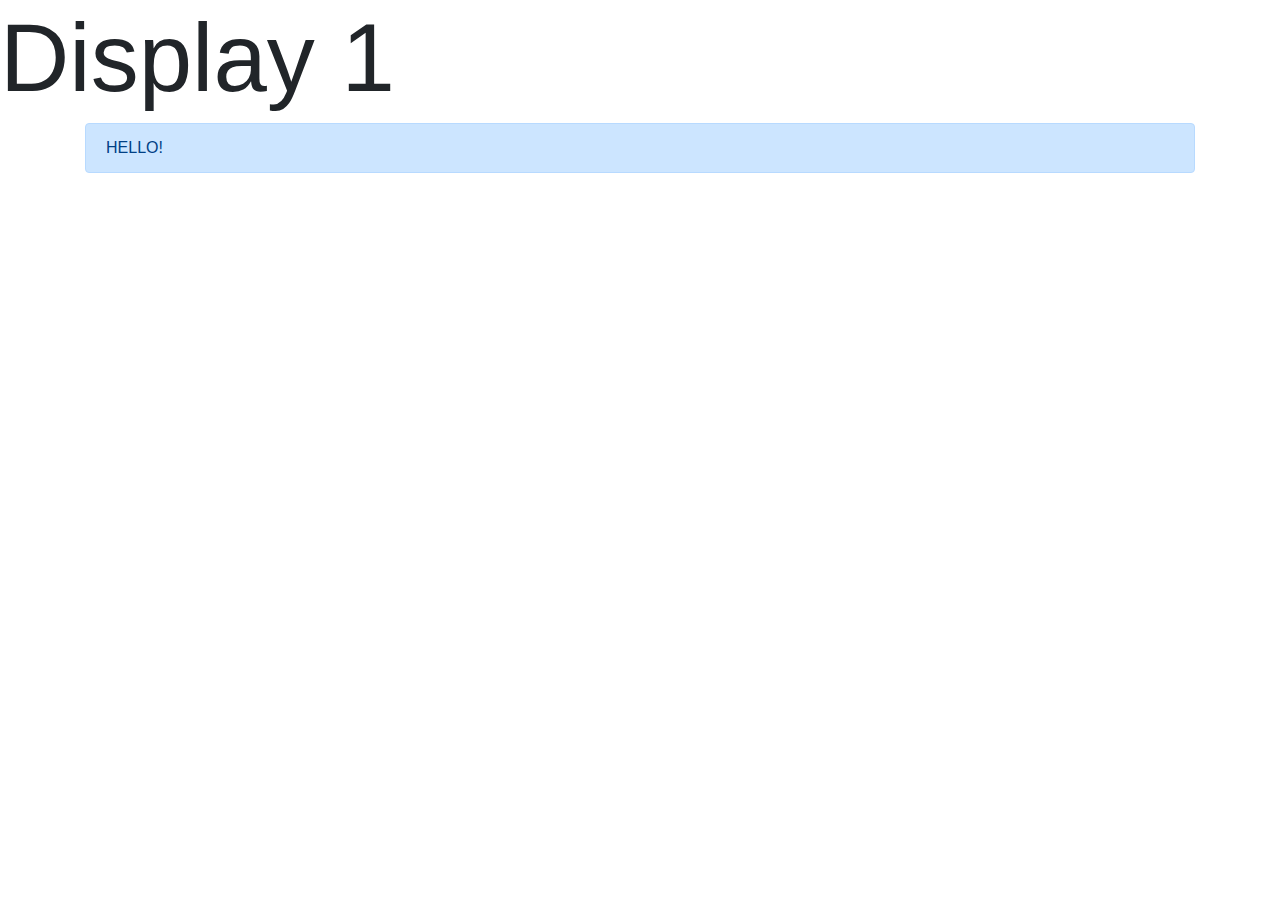
<file: course codes/FINALCourseFiles/Section_12_Customizing_Bootstrap/02_Custom_Bootstrap/index.html>
<!DOCTYPE html>
<html lang="en">
<head>
    <meta charset="UTF-8">
    <meta name="viewport" content="width=device-width, initial-scale=1.0">
    <meta http-equiv="X-UA-Compatible" content="ie=edge">
    <link rel="stylesheet" href="custom_version.css">
    <title>Simplified Bootstrap</title>
</head>
<body>
    <h1 class="display-1">Display 1</h1>
    <div class="container">
        <div class="alert alert-primary">HELLO!</div>
    </div>
</body>
</html>
</file>
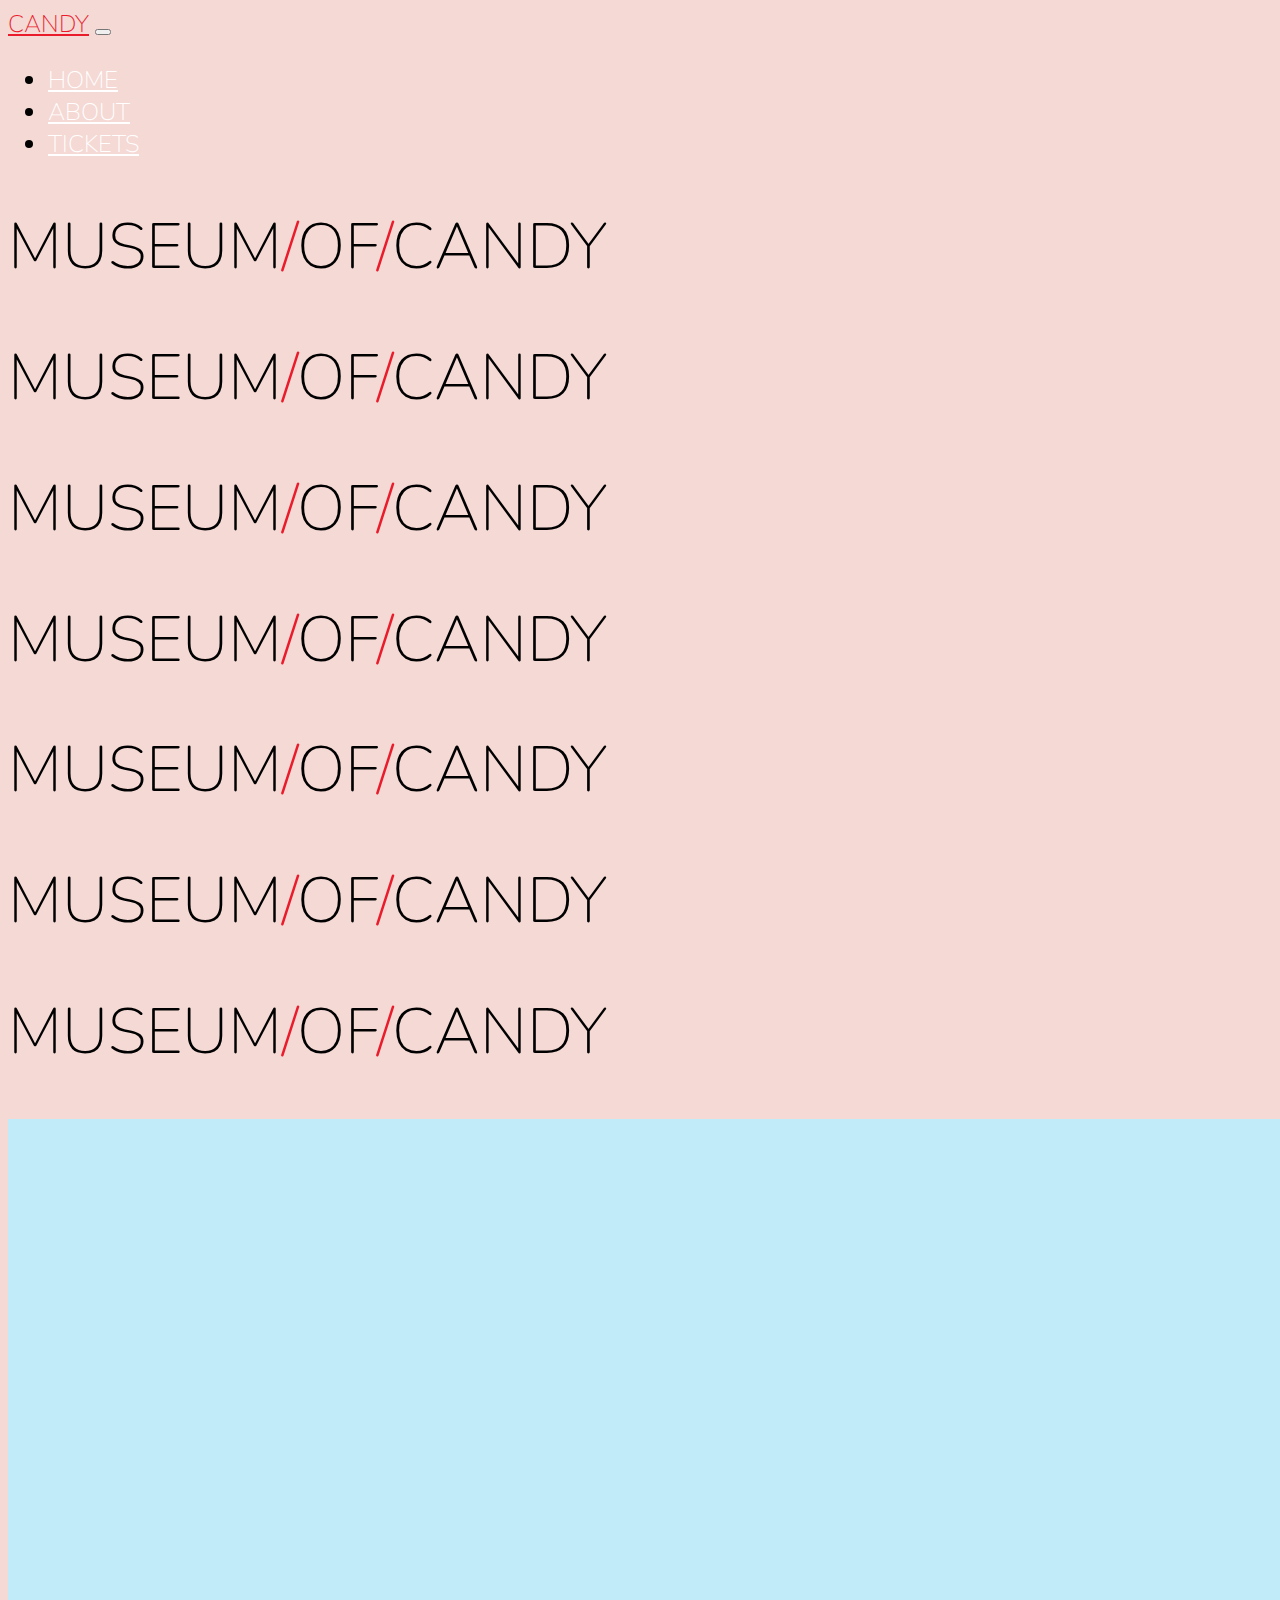
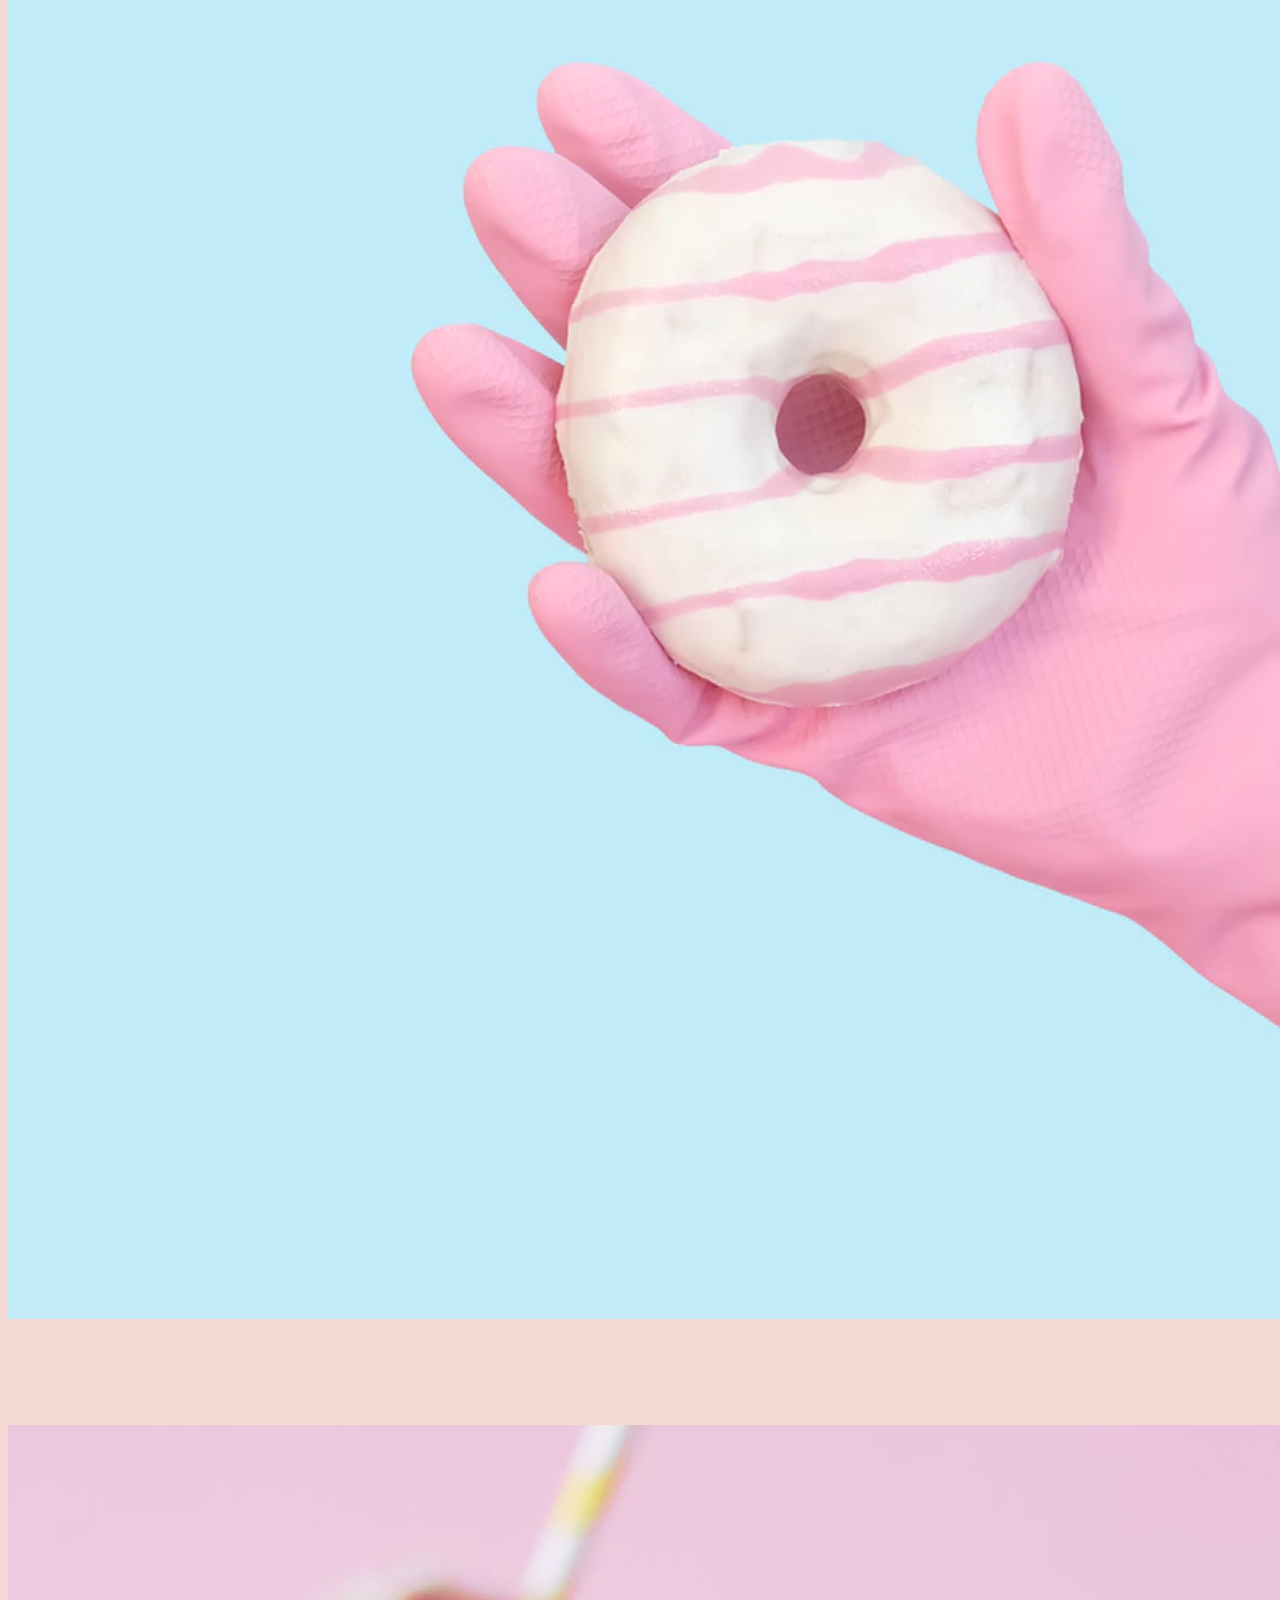
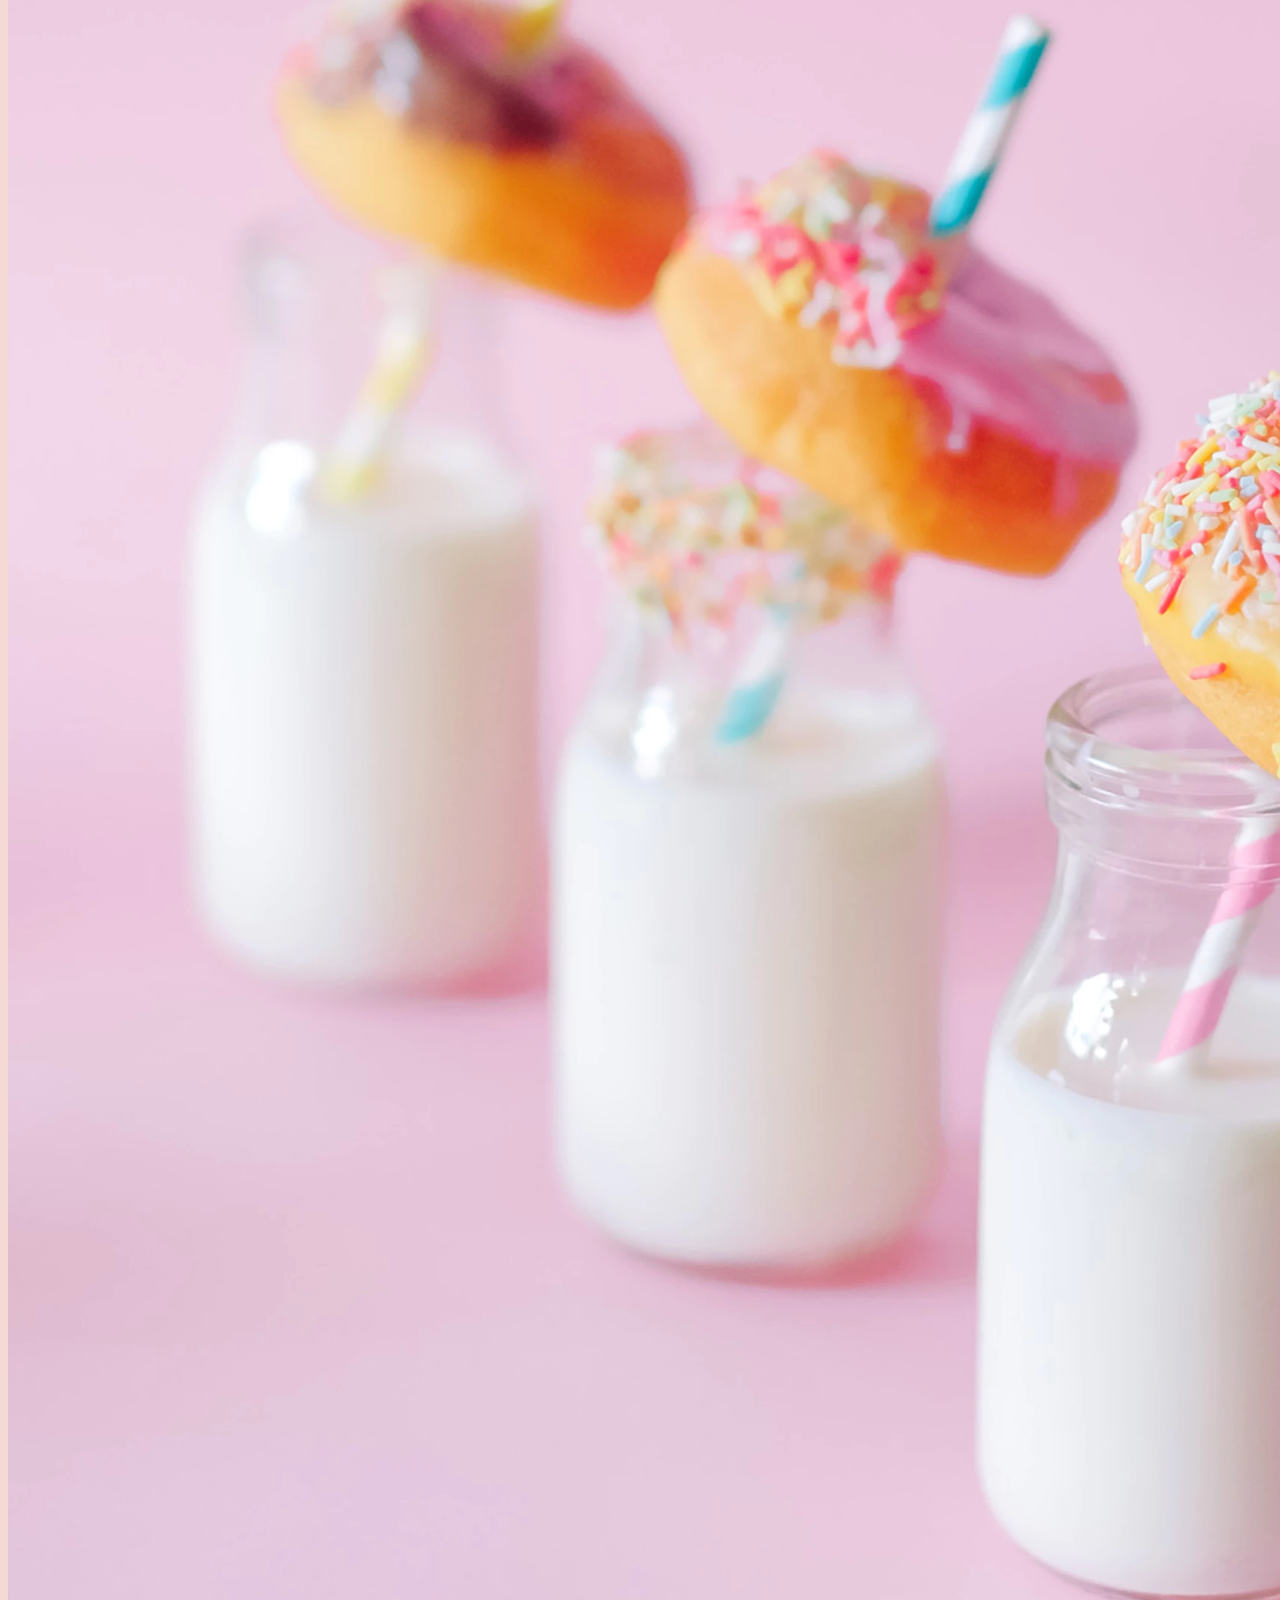
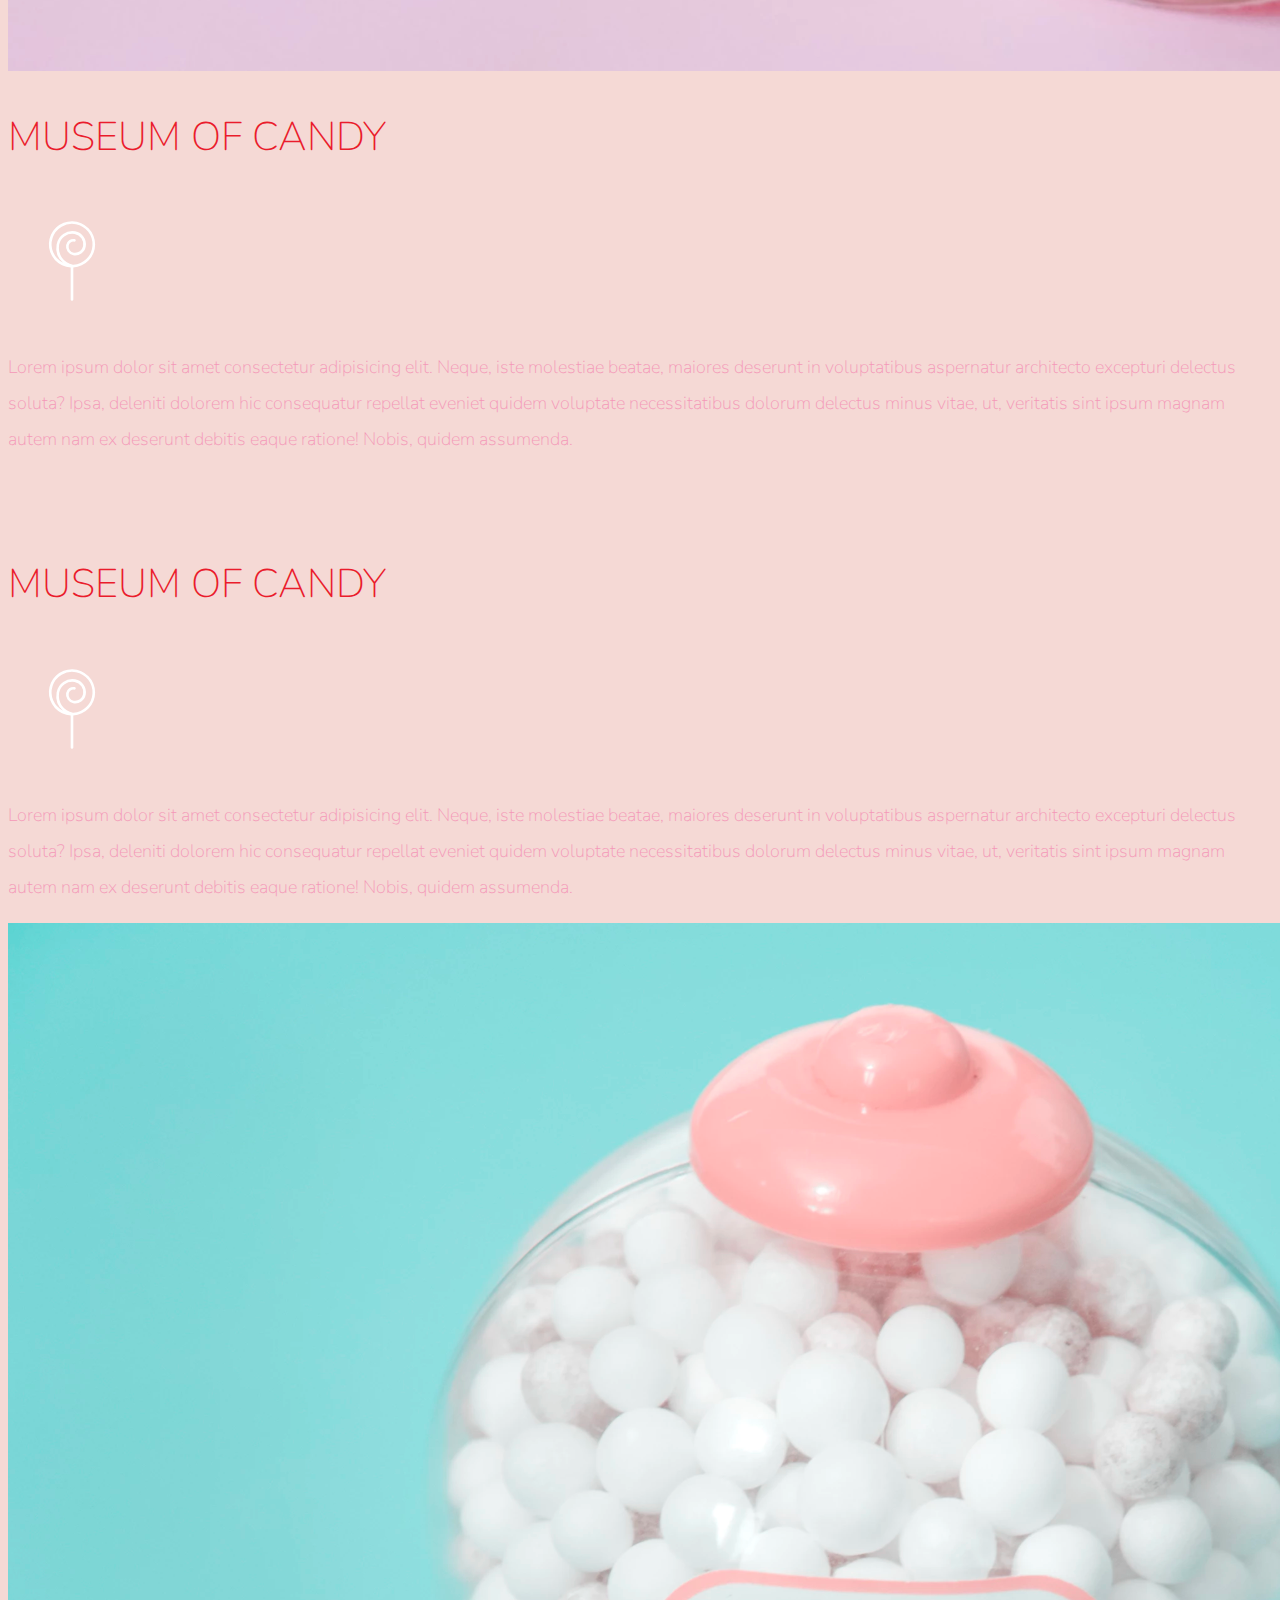
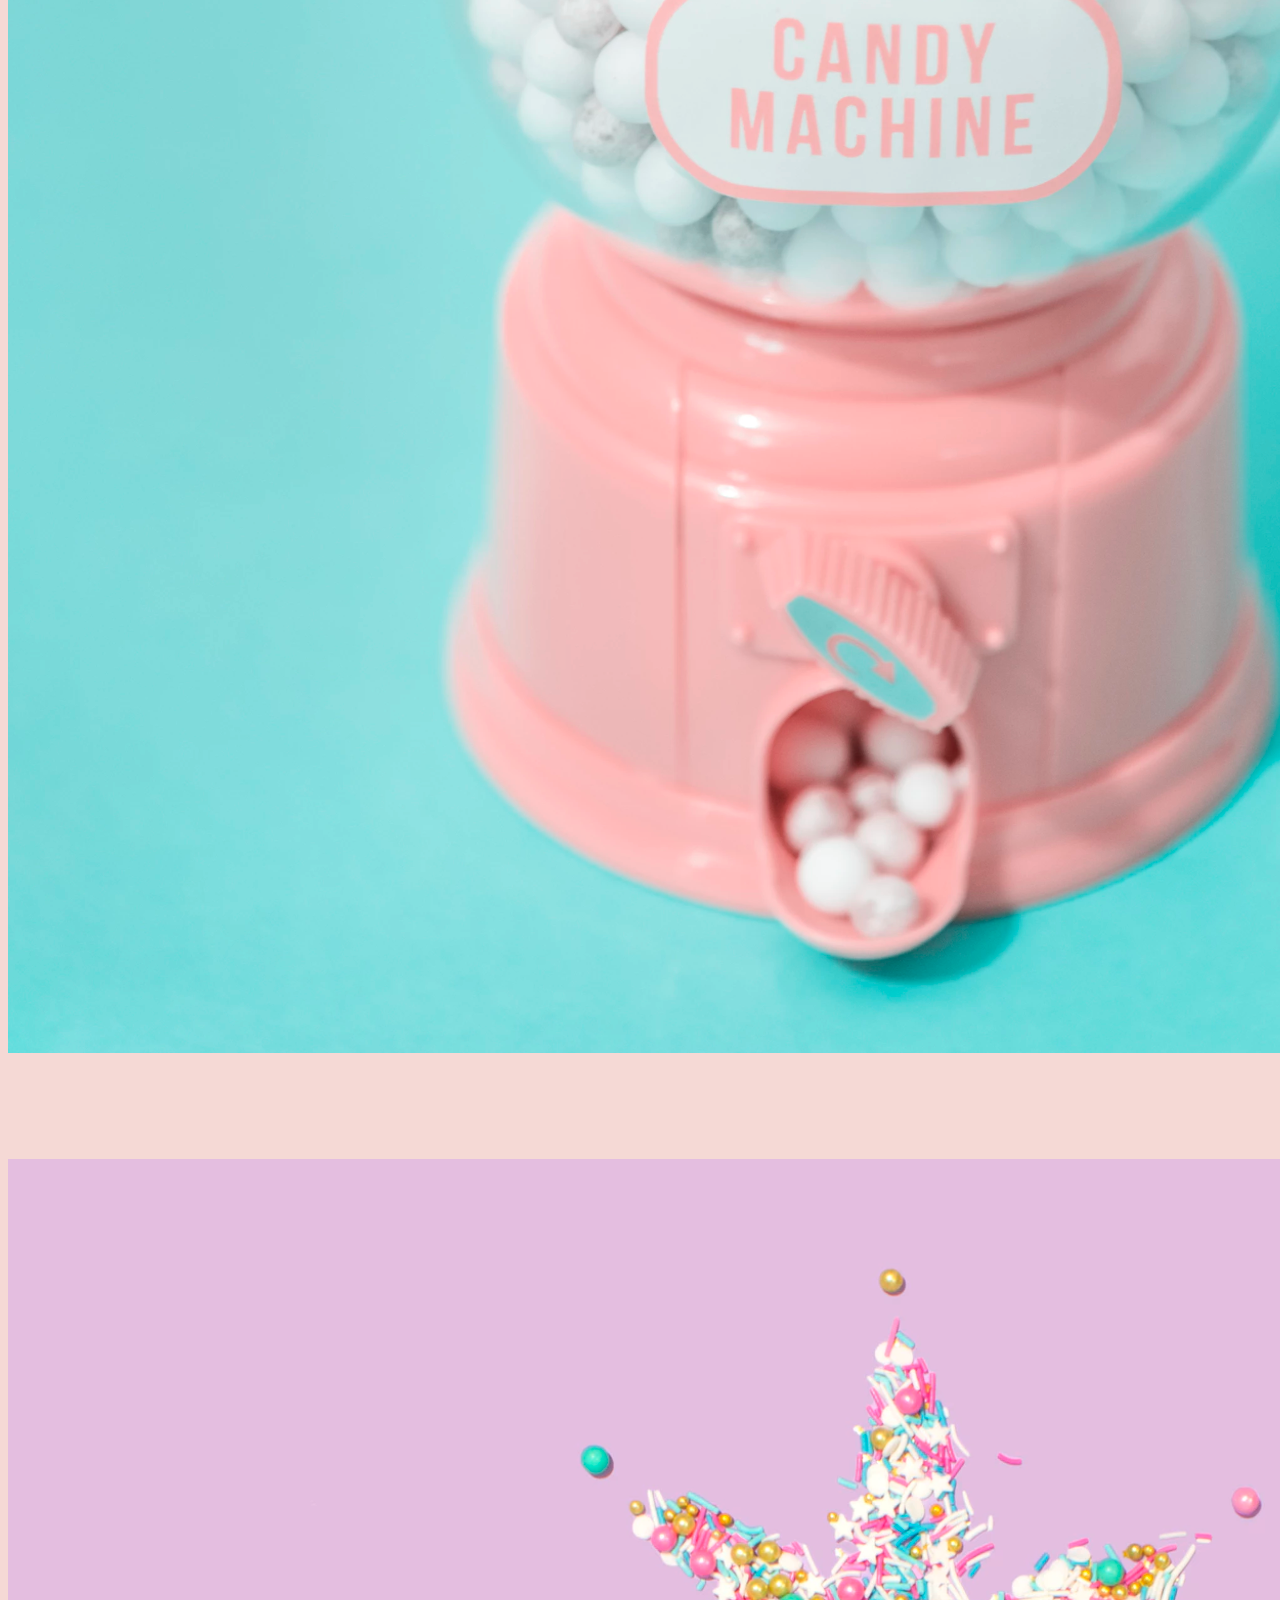
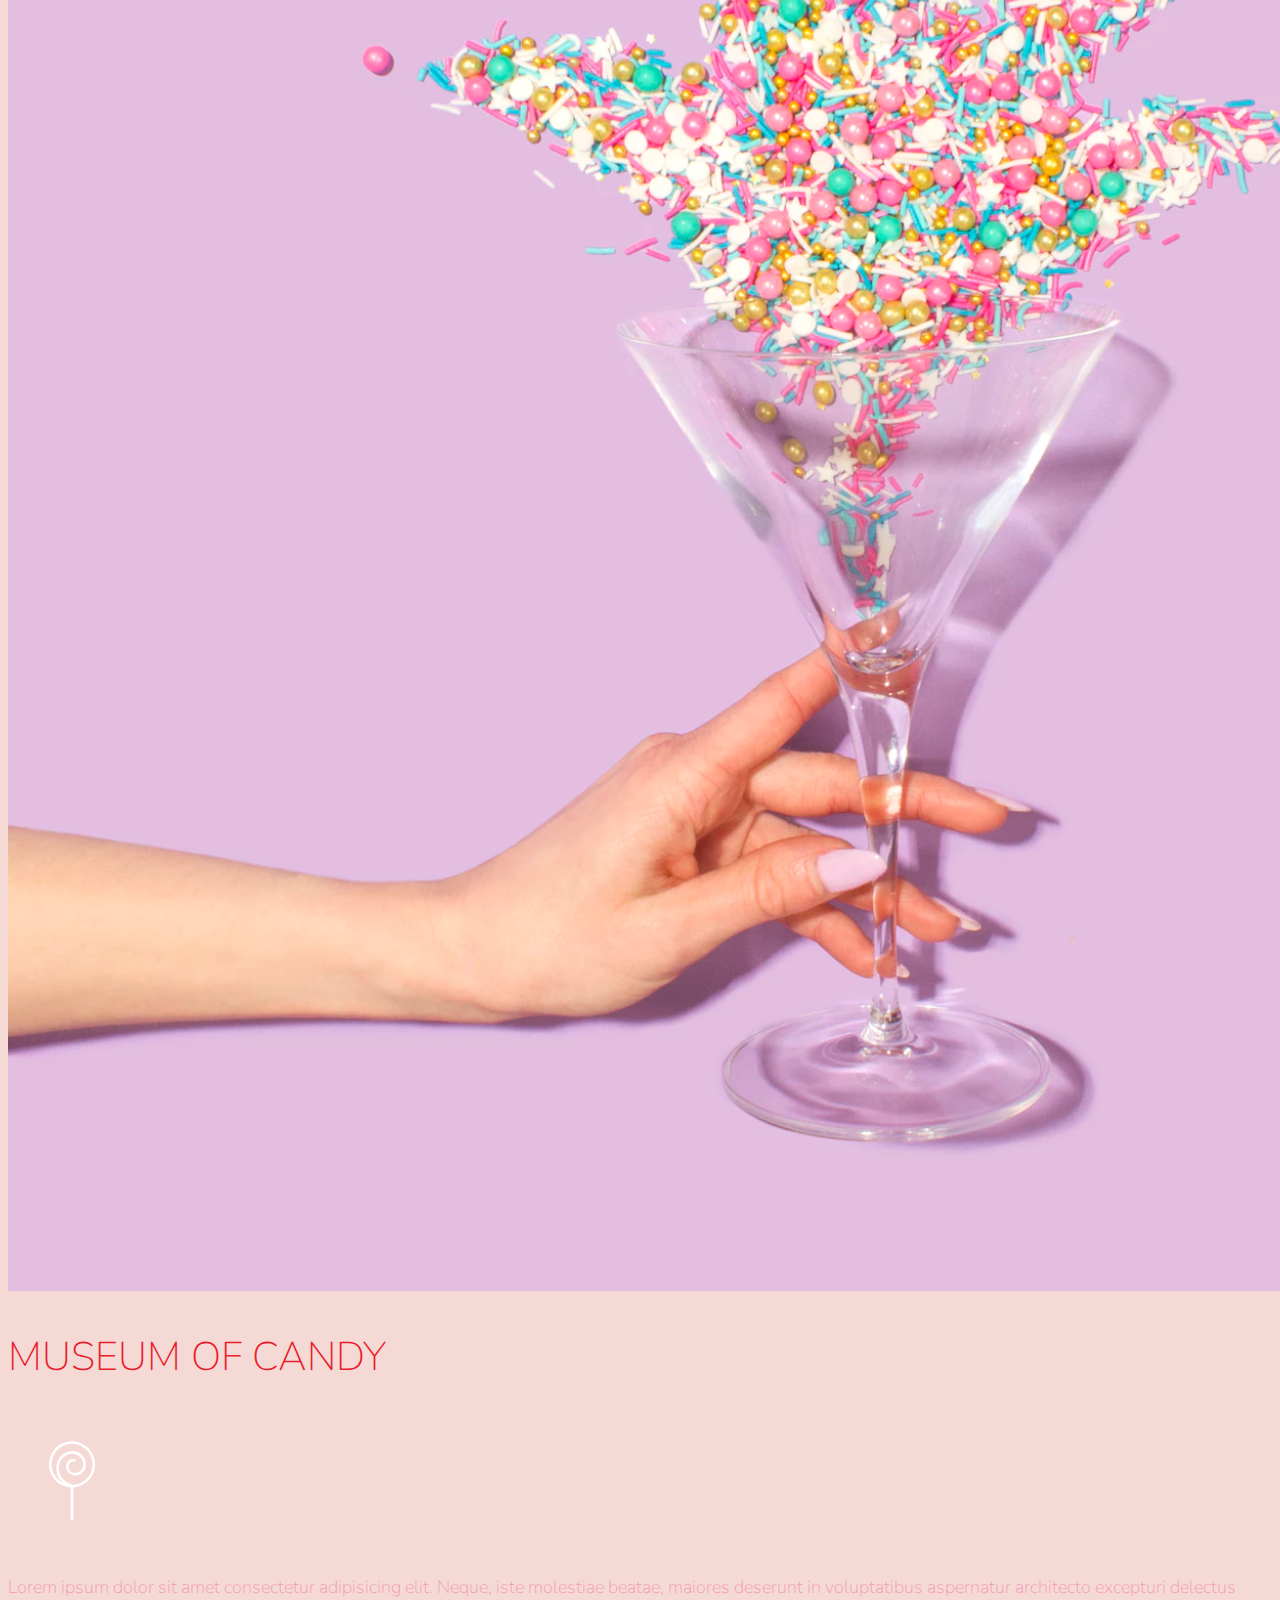
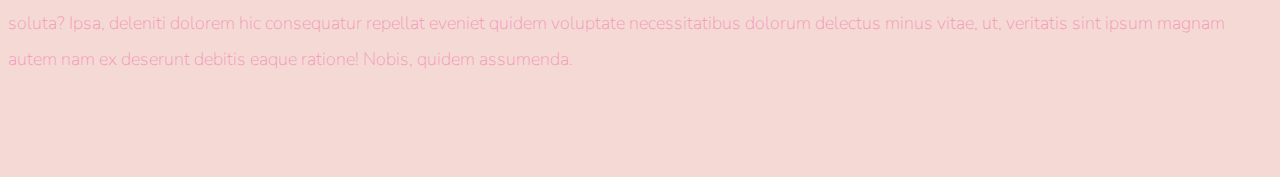
<file: course codes/FINALCourseFiles/Section_14_BONUS_Museum_Of_Candy/Final/index.html>
<!doctype html>
<html lang="en">

<head>
    <!-- Required meta tags -->
    <meta charset="utf-8">
    <meta name="viewport" content="width=device-width, initial-scale=1, shrink-to-fit=no">

    <!-- Google Font -->
    <link href="https://fonts.googleapis.com/css?family=Nunito:200,300,400,700" rel="stylesheet">

    <!-- Bootstrap CSS -->
    <link rel="stylesheet" href="https://stackpath.bootstrapcdn.com/bootstrap/4.1.3/css/bootstrap.min.css" integrity="sha384-MCw98/SFnGE8fJT3GXwEOngsV7Zt27NXFoaoApmYm81iuXoPkFOJwJ8ERdknLPMO"
        crossorigin="anonymous">

    <!-- Custom CSS -->
    <link rel="stylesheet" href="app.css">

    <title>Museum of Candy</title>
</head>

<body>
    <nav id="mainNavbar" class="navbar navbar-dark navbar-expand-md py-0 fixed-top">
        <a href="#" class="navbar-brand">CANDY</a>
        <button class="navbar-toggler" data-toggle="collapse" data-target="#navLinks" aria-label="Toggle navigation">
            <span class="navbar-toggler-icon"></span>
        </button>
        <div class="collapse navbar-collapse" id="navLinks">
            <ul class="navbar-nav">
                <li class="nav-item">
                    <a href="" class="nav-link">HOME</a>
                </li>
                <li class="nav-item">
                    <a href="" class="nav-link">ABOUT</a>
                </li>
                <li class="nav-item">
                    <a href="" class="nav-link">TICKETS</a>
                </li>
            </ul>
        </div>
    </nav>

    <section class="container-fluid px-0">
        <div class="row align-items-center">
            <div class="col-lg-6">
                <div id="headingGroup" class="text-white text-center d-none d-lg-block mt-5">
                    <h1 class="">MUSEUM<span>/</span>OF<span>/</span>CANDY</h1>
                    <h1 class="">MUSEUM<span>/</span>OF<span>/</span>CANDY</h1>
                    <h1 class="">MUSEUM<span>/</span>OF<span>/</span>CANDY</h1>
                    <h1 class="">MUSEUM<span>/</span>OF<span>/</span>CANDY</h1>
                    <h1 class="">MUSEUM<span>/</span>OF<span>/</span>CANDY</h1>
                    <h1 class="">MUSEUM<span>/</span>OF<span>/</span>CANDY</h1>
                    <h1 class="">MUSEUM<span>/</span>OF<span>/</span>CANDY</h1>
                </div>
            </div>
            <div class="col-lg-6">
                <img class="img-fluid" src="imgs/hand2.png" alt="">
            </div>
        </div>
    </section>

    <section class="container-fluid px-0">
        <div class="row align-items-center content">
            <div class="col-md-6 order-2 order-md-1">
                <img src="imgs/milk.png" alt="" class="img-fluid">
            </div>
            <div class="col-md-6 text-center order-1 order-md-2">
                <div class="row justify-content-center">
                    <div class="col-10 col-lg-8 blurb mb-5 mb-md-0">
                        <h2>MUSEUM OF CANDY</h2>
                        <img src="imgs/lolli_icon.png" alt="" class="d-none d-lg-inline">
                        <p class="lead">Lorem ipsum dolor sit amet consectetur adipisicing elit. Neque, iste molestiae
                            beatae, maiores deserunt
                            in voluptatibus
                            aspernatur architecto excepturi delectus soluta? Ipsa, deleniti dolorem hic consequatur
                            repellat eveniet quidem
                            voluptate necessitatibus dolorum delectus minus vitae, ut, veritatis sint ipsum magnam
                            autem nam ex deserunt debitis
                            eaque ratione! Nobis, quidem assumenda.</p>
                    </div>
                </div>
            </div>
        </div>
        <div class="row align-items-center content">
            <div class="col-md-6 text-center">
                <div class="row justify-content-center">
                    <div class="col-10 col-lg-8 blurb mb-5 mb-md-0">
                        <h2>MUSEUM OF CANDY</h2>
                        <img src="imgs/lolli_icon.png" alt="" class="d-none d-lg-inline">
                        <p class="lead">Lorem ipsum dolor sit amet consectetur adipisicing elit. Neque, iste molestiae
                            beatae, maiores deserunt
                            in voluptatibus
                            aspernatur architecto excepturi delectus soluta? Ipsa, deleniti dolorem hic consequatur
                            repellat eveniet quidem
                            voluptate necessitatibus dolorum delectus minus vitae, ut, veritatis sint ipsum magnam
                            autem nam ex deserunt debitis
                            eaque ratione! Nobis, quidem assumenda.</p>
                    </div>
                </div>
            </div>
            <div class="col-md-6">
                <img src="imgs/gumball.png" alt="" class="img-fluid">
            </div>
        </div>
        <div class="row align-items-center content">
            <div class="col-md-6 order-2 order-md-1">
                <img src="imgs/sprinkles.png" alt="" class="img-fluid">
            </div>
            <div class="col-md-6 text-center order-1 order-md-2">
                <div class="row justify-content-center">
                    <div class="col-10 col-lg-8 blurb mb-5 mb-md-0">
                        <h2>MUSEUM OF CANDY</h2>
                        <img src="imgs/lolli_icon.png" alt="" class="d-none d-lg-inline">
                        <p class="lead">Lorem ipsum dolor sit amet consectetur adipisicing elit. Neque, iste molestiae
                            beatae, maiores
                            deserunt
                            in voluptatibus
                            aspernatur architecto excepturi delectus soluta? Ipsa, deleniti dolorem hic consequatur
                            repellat eveniet
                            quidem
                            voluptate necessitatibus dolorum delectus minus vitae, ut, veritatis sint ipsum magnam
                            autem nam ex deserunt
                            debitis
                            eaque ratione! Nobis, quidem assumenda.</p>
                    </div>
                </div>
            </div>
        </div>
    </section>
    <!-- Optional JavaScript -->
    <!-- jQuery first, then Popper.js, then Bootstrap JS -->
    <script src="https://code.jquery.com/jquery-3.3.1.slim.min.js" integrity="sha384-q8i/X+965DzO0rT7abK41JStQIAqVgRVzpbzo5smXKp4YfRvH+8abtTE1Pi6jizo"
        crossorigin="anonymous"></script>
    <script src="https://cdnjs.cloudflare.com/ajax/libs/popper.js/1.14.3/umd/popper.min.js" integrity="sha384-ZMP7rVo3mIykV+2+9J3UJ46jBk0WLaUAdn689aCwoqbBJiSnjAK/l8WvCWPIPm49"
        crossorigin="anonymous"></script>
    <script src="https://stackpath.bootstrapcdn.com/bootstrap/4.1.3/js/bootstrap.min.js" integrity="sha384-ChfqqxuZUCnJSK3+MXmPNIyE6ZbWh2IMqE241rYiqJxyMiZ6OW/JmZQ5stwEULTy"
        crossorigin="anonymous"></script>

    <script>
        $(function () {
            $(document).scroll(function () {
                var $nav = $("#mainNavbar");
                $nav.toggleClass("scrolled", $(this).scrollTop() > $nav.height());
            });
        });
    </script>
</body>

</html>
</file>
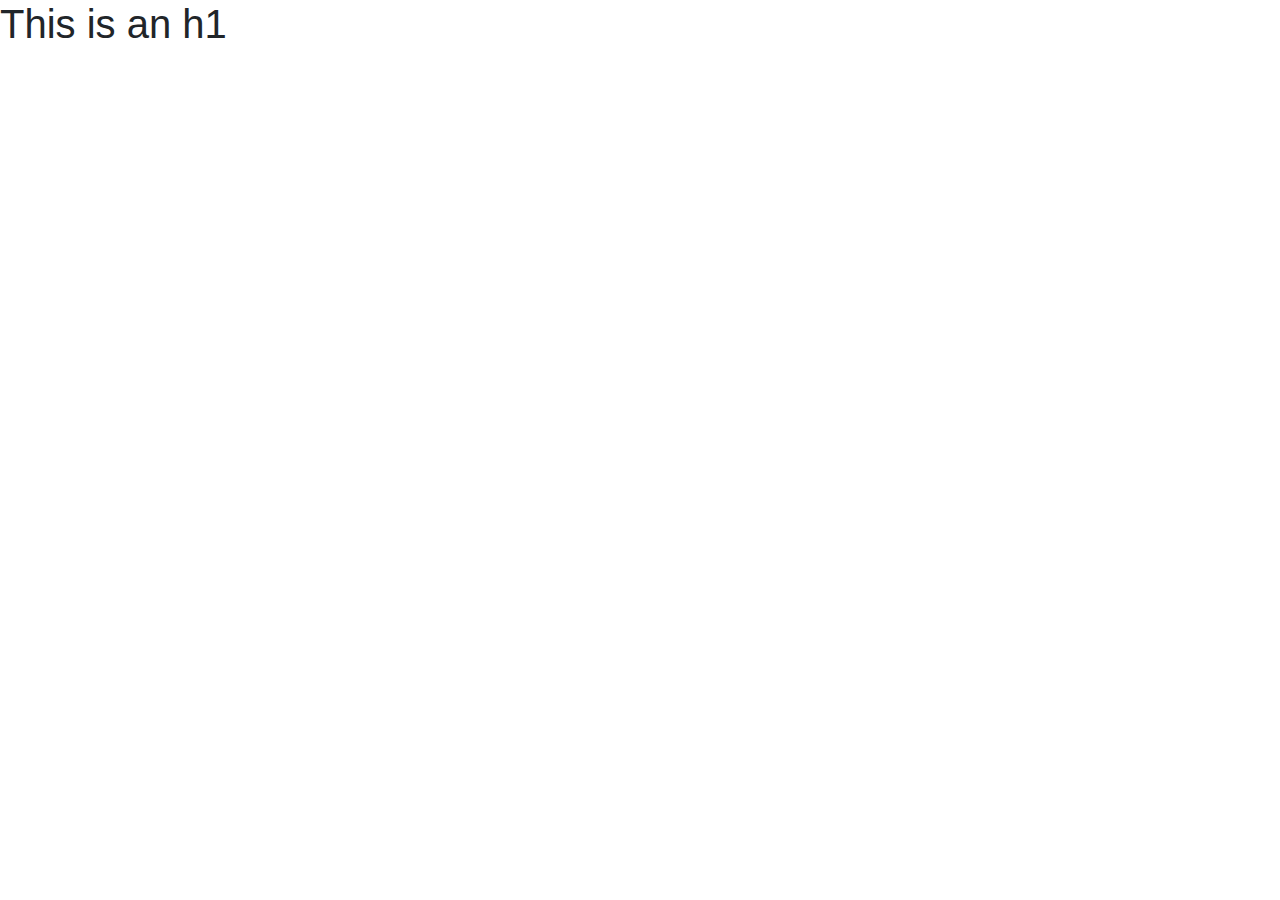
<file: course codes/FINALCourseFiles/Section_03_Including_Bootstrap/IncludingBootstrap/FromDownload/index.html>
<!DOCTYPE html>
<html lang="en">
<head>
    <meta charset="UTF-8">
    <meta name="viewport" content="width=device-width, initial-scale=1.0">
    <meta http-equiv="X-UA-Compatible" content="ie=edge">
    <title>Including Bootstrap</title>
    <link rel="stylesheet" href="bootstrap.css">
</head>
<body>
    <h1>This is an h1</h1>

    
<script src="bootstrap.js"></script>
</body>
</html>
</file>
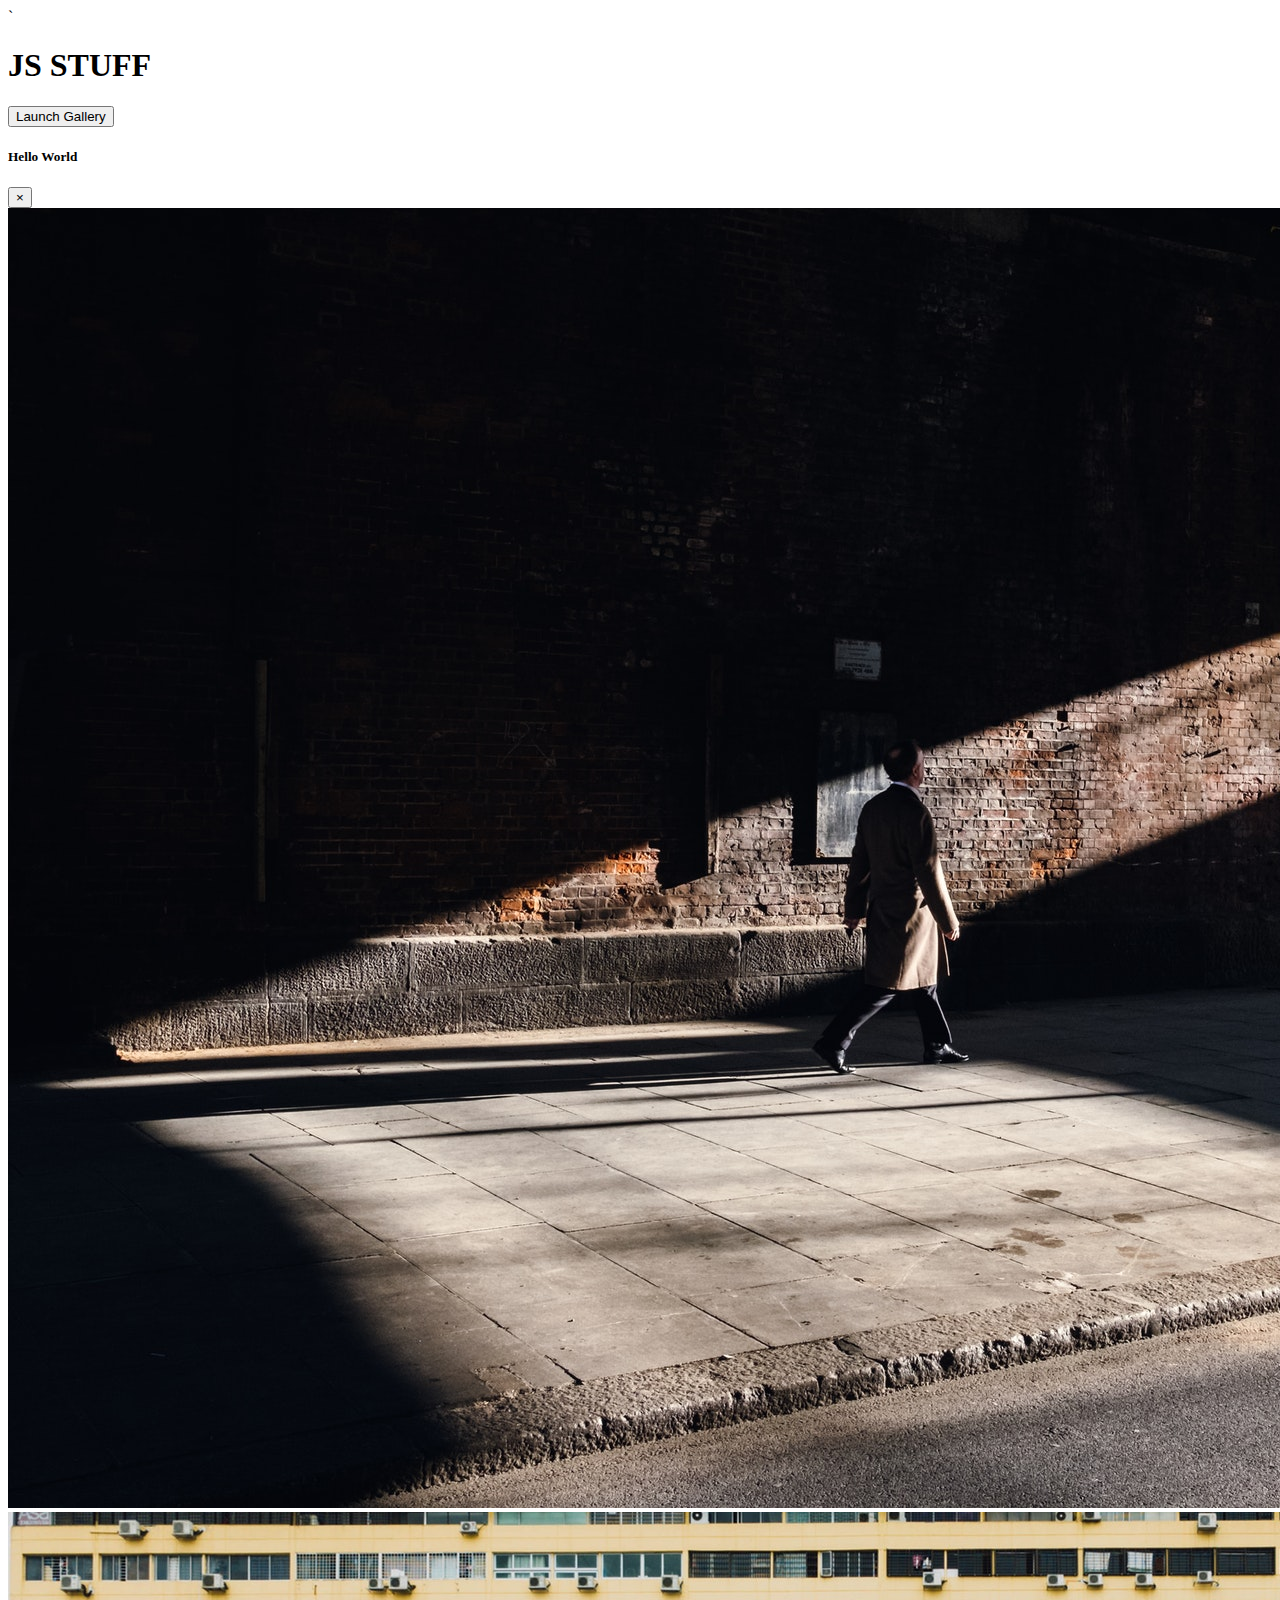
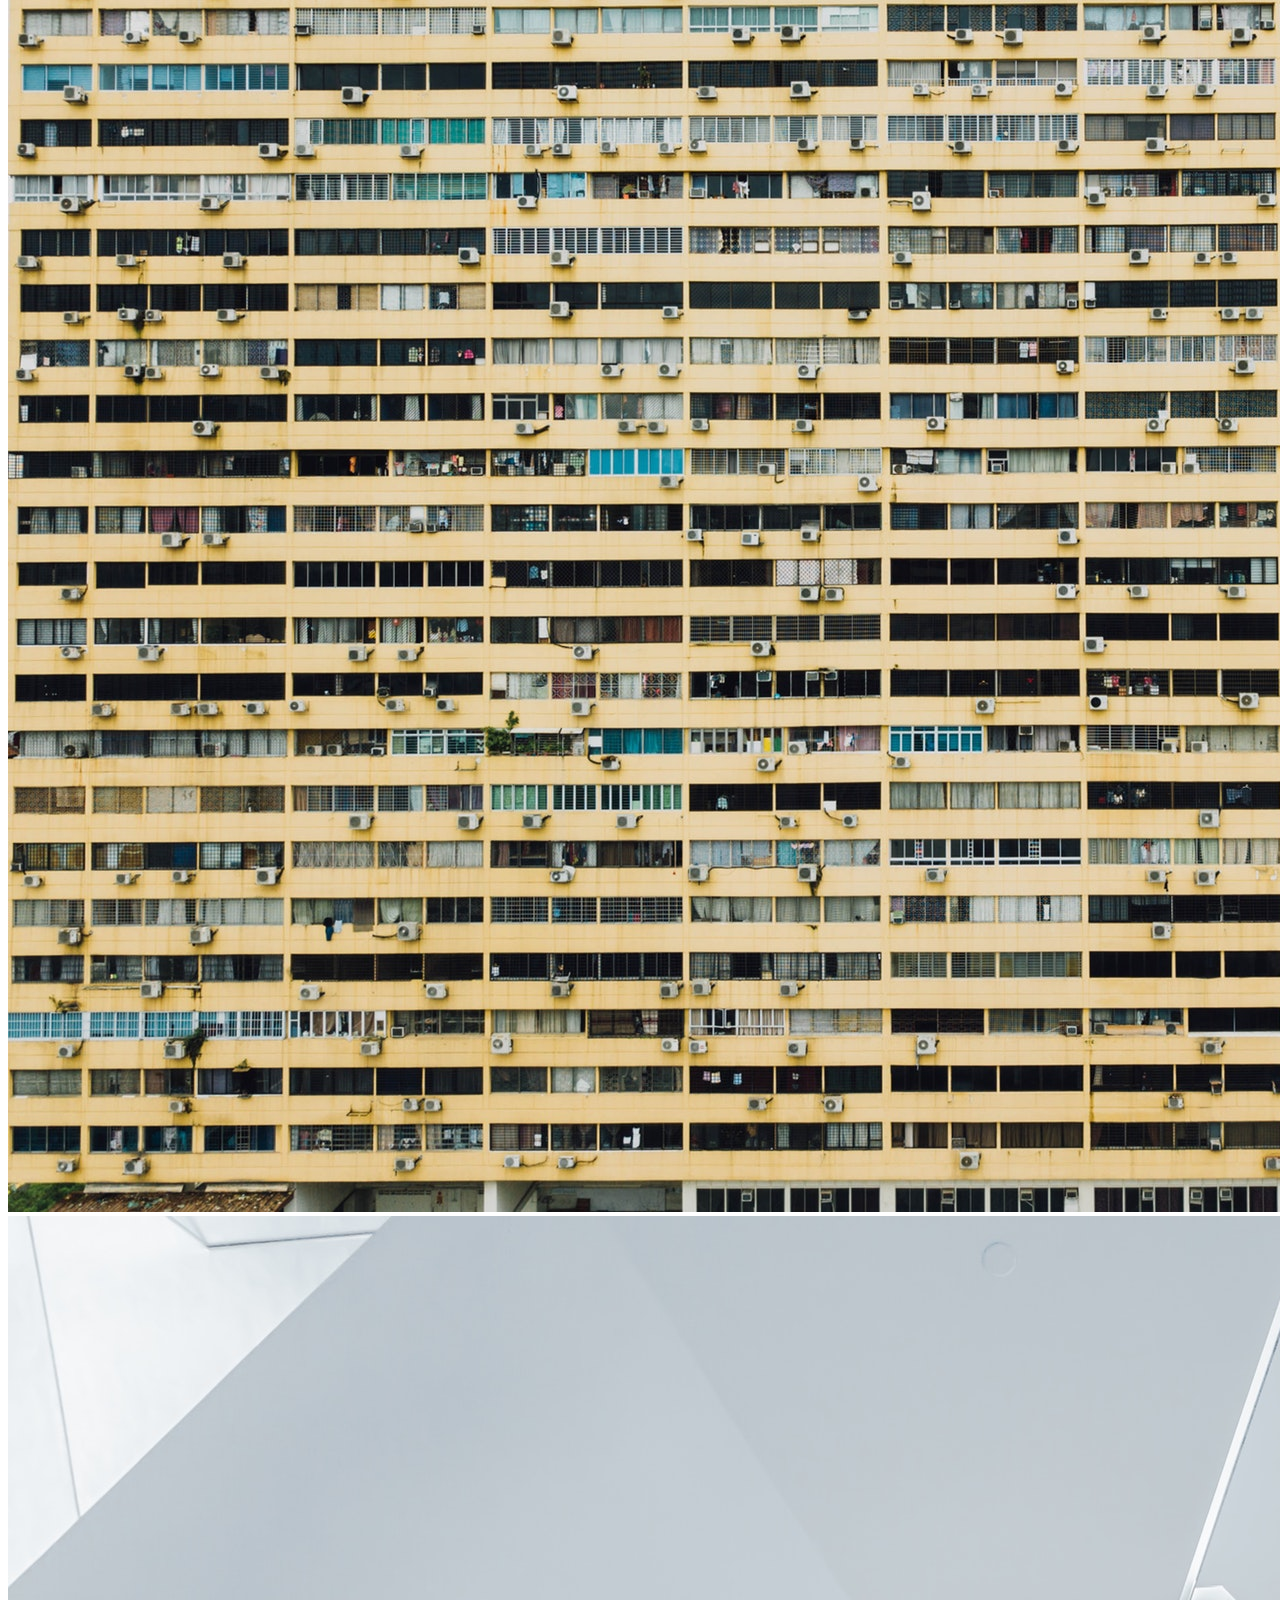
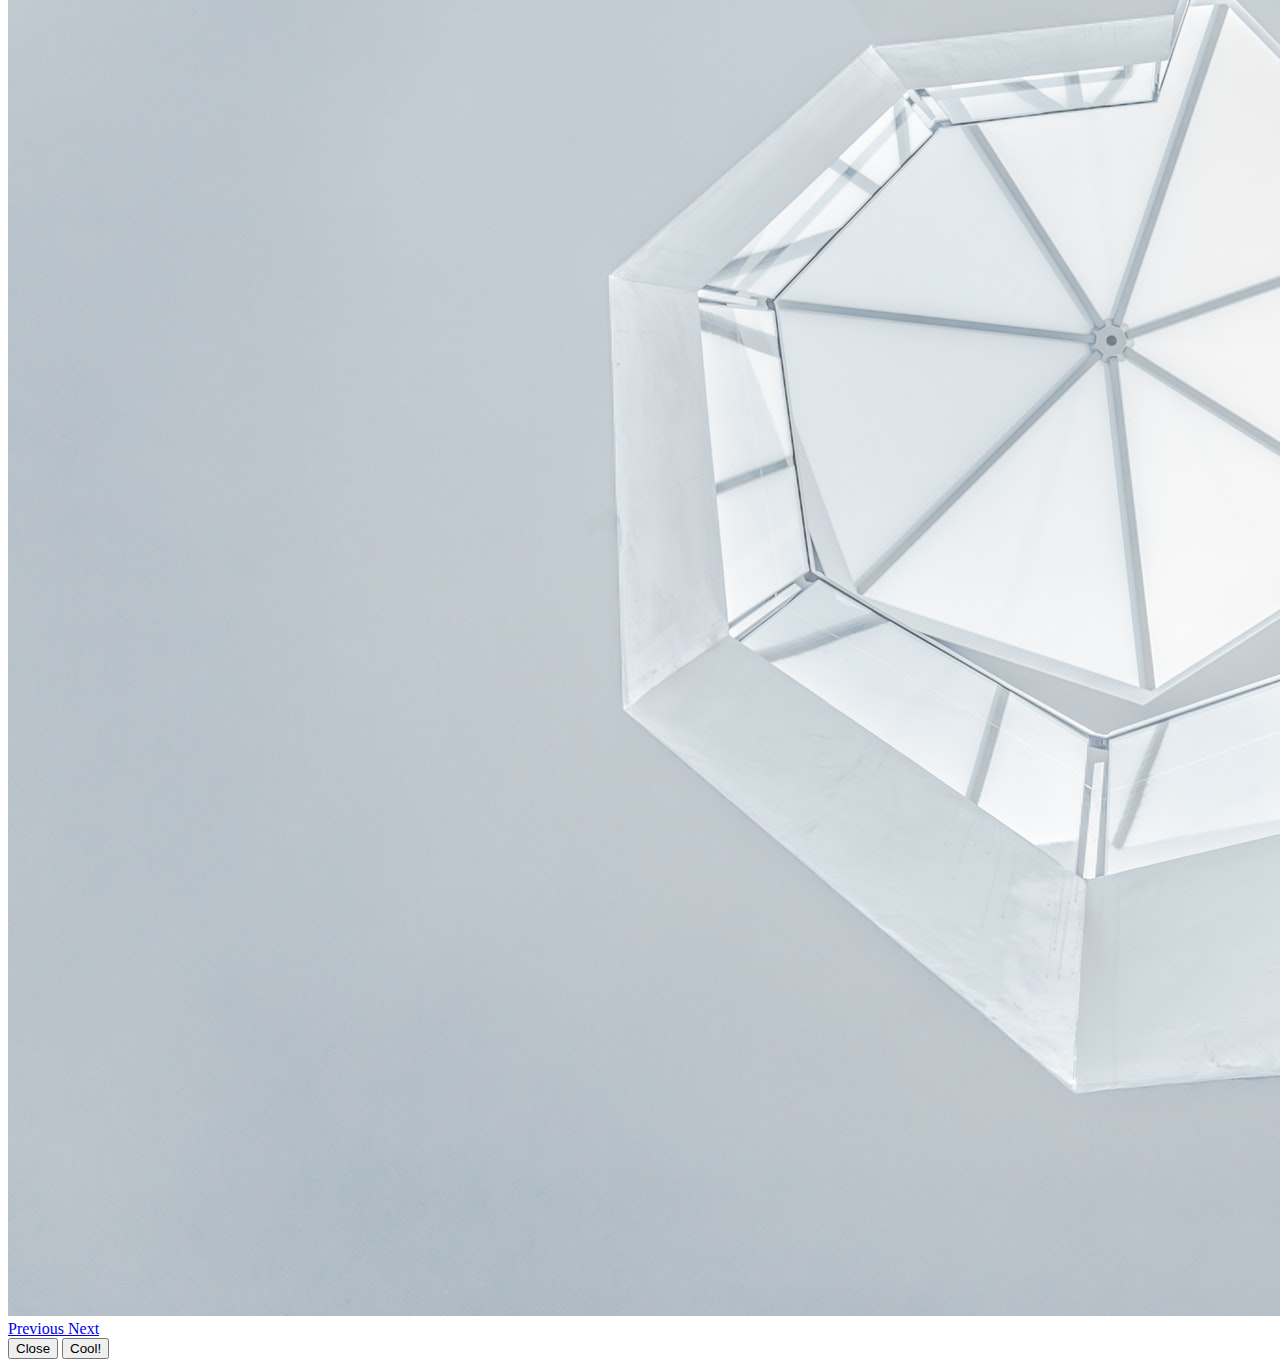
<file: course codes/FINALCourseFiles/Section_11_JS/Exercise/Final/index.html>
<!doctype html>
<html lang="en">

<head>
    <!-- Required meta tags -->
    <meta charset="utf-8">`
    <meta name="viewport" content="width=device-width, initial-scale=1, shrink-to-fit=no">

    <!-- Bootstrap CSS -->
    <link rel="stylesheet" href="https://stackpath.bootstrapcdn.com/bootstrap/4.1.3/css/bootstrap.min.css" integrity="sha384-MCw98/SFnGE8fJT3GXwEOngsV7Zt27NXFoaoApmYm81iuXoPkFOJwJ8ERdknLPMO"
        crossorigin="anonymous">

    <title>JS Components</title>
</head>

<body>
    <div class="container text-center">
        <h1 class="display-3">JS STUFF</h1>
        <span data-toggle="modal" data-target="#galleryModal">
            <button class="btn btn-lg btn-info p-5 shadow" data-toggle="tooltip" data-placement="right" title="This button has a shadow!">
                Launch Gallery
            </button>
        </span>
    </div>

    <div class="modal fade" id="galleryModal" tabindex="-1" role="dialog" aria-labelledby="exampleModalCenterTitle"
        aria-hidden="true">
        <div class="modal-dialog modal-dialog-centered" role="document">
            <div class="modal-content">
                <div class="modal-header">
                    <h5 class="modal-title" id="exampleModalCenterTitle">Hello World</h5>
                    <button type="button" class="close" data-dismiss="modal" aria-label="Close">
                        <span aria-hidden="true">&times;</span>
                    </button>
                </div>
                <div class="modal-body">
                    <div class="row justify-content-center">
                        <div class="col-sm-10">
                            <div id="galleryCarousel" class="carousel slide" data-ride="carousel">
                                <div class="carousel-inner">
                                    <div class="carousel-item active">
                                        <img class="d-block w-100" src="imgs/img1.jpeg" alt="First slide">
                                    </div>
                                    <div class="carousel-item">
                                        <img class="d-block w-100" src="imgs/img2.jpeg" alt="Second slide">
                                    </div>
                                    <div class="carousel-item">
                                        <img class="d-block w-100" src="imgs/img3.jpeg" alt="Third slide">
                                    </div>
                                </div>
                                <a class="carousel-control-prev" href="#galleryCarousel" role="button" data-slide="prev">
                                    <span class="carousel-control-prev-icon" aria-hidden="true"></span>
                                    <span class="sr-only">Previous</span>
                                </a>
                                <a class="carousel-control-next" href="#galleryCarousel" role="button" data-slide="next">
                                    <span class="carousel-control-next-icon" aria-hidden="true"></span>
                                    <span class="sr-only">Next</span>
                                </a>
                            </div>
                        </div>
                    </div>
                </div>
                <div class="modal-footer">
                    <button type="button" class="btn btn-secondary" data-dismiss="modal">Close</button>
                    <button type="button" class="btn btn-success">Cool!</button>
                </div>
            </div>
        </div>
    </div>
    <!-- Optional JavaScript -->
    <!-- jQuery first, then Popper.js, then Bootstrap JS -->
    <script src="https://code.jquery.com/jquery-3.3.1.slim.min.js" integrity="sha384-q8i/X+965DzO0rT7abK41JStQIAqVgRVzpbzo5smXKp4YfRvH+8abtTE1Pi6jizo"
        crossorigin="anonymous"></script>
    <script src="https://cdnjs.cloudflare.com/ajax/libs/popper.js/1.14.3/umd/popper.min.js" integrity="sha384-ZMP7rVo3mIykV+2+9J3UJ46jBk0WLaUAdn689aCwoqbBJiSnjAK/l8WvCWPIPm49"
        crossorigin="anonymous"></script>
    <script src="https://stackpath.bootstrapcdn.com/bootstrap/4.1.3/js/bootstrap.min.js" integrity="sha384-ChfqqxuZUCnJSK3+MXmPNIyE6ZbWh2IMqE241rYiqJxyMiZ6OW/JmZQ5stwEULTy"
        crossorigin="anonymous"></script>
    <script>
        $(function () {
            $('[data-toggle="tooltip"]').tooltip()
        })
    </script>
</body>

</html>
</file>
<file: course codes/FINALCourseFiles/Section_12_Customizing_Bootstrap/02_Custom_Bootstrap/custom_version.css>
:root {
  --blue: #007bff;
  --indigo: #6610f2;
  --purple: #6f42c1;
  --pink: #e83e8c;
  --red: #dc3545;
  --orange: #fd7e14;
  --yellow: #ffc107;
  --green: #28a745;
  --teal: #20c997;
  --cyan: #17a2b8;
  --white: #fff;
  --gray: #6c757d;
  --gray-dark: #343a40;
  --primary: #007bff;
  --secondary: #6c757d;
  --success: #28a745;
  --info: #17a2b8;
  --warning: #ffc107;
  --danger: #dc3545;
  --light: #f8f9fa;
  --dark: #343a40;
  --breakpoint-xs: 0;
  --breakpoint-sm: 576px;
  --breakpoint-md: 768px;
  --breakpoint-lg: 992px;
  --breakpoint-xl: 1200px;
  --font-family-sans-serif: -apple-system, BlinkMacSystemFont, "Segoe UI", Roboto, "Helvetica Neue", Arial, sans-serif, "Apple Color Emoji", "Segoe UI Emoji", "Segoe UI Symbol", "Noto Color Emoji";
  --font-family-monospace: SFMono-Regular, Menlo, Monaco, Consolas, "Liberation Mono", "Courier New", monospace; }

*,
*::before,
*::after {
  box-sizing: border-box; }

html {
  font-family: sans-serif;
  line-height: 1.15;
  -webkit-text-size-adjust: 100%;
  -ms-text-size-adjust: 100%;
  -ms-overflow-style: scrollbar;
  -webkit-tap-highlight-color: rgba(0, 0, 0, 0); }

@-ms-viewport {
  width: device-width; }
article, aside, figcaption, figure, footer, header, hgroup, main, nav, section {
  display: block; }

body {
  margin: 0;
  font-family: -apple-system, BlinkMacSystemFont, "Segoe UI", Roboto, "Helvetica Neue", Arial, sans-serif, "Apple Color Emoji", "Segoe UI Emoji", "Segoe UI Symbol", "Noto Color Emoji";
  font-size: 1rem;
  font-weight: 400;
  line-height: 1.5;
  color: #212529;
  text-align: left;
  background-color: #fff; }

[tabindex="-1"]:focus {
  outline: 0 !important; }

hr {
  box-sizing: content-box;
  height: 0;
  overflow: visible; }

h1, h2, h3, h4, h5, h6 {
  margin-top: 0;
  margin-bottom: 0.5rem; }

p {
  margin-top: 0;
  margin-bottom: 1rem; }

abbr[title],
abbr[data-original-title] {
  text-decoration: underline;
  text-decoration: underline dotted;
  cursor: help;
  border-bottom: 0; }

address {
  margin-bottom: 1rem;
  font-style: normal;
  line-height: inherit; }

ol,
ul,
dl {
  margin-top: 0;
  margin-bottom: 1rem; }

ol ol,
ul ul,
ol ul,
ul ol {
  margin-bottom: 0; }

dt {
  font-weight: 700; }

dd {
  margin-bottom: .5rem;
  margin-left: 0; }

blockquote {
  margin: 0 0 1rem; }

dfn {
  font-style: italic; }

b,
strong {
  font-weight: bolder; }

small {
  font-size: 80%; }

sub,
sup {
  position: relative;
  font-size: 75%;
  line-height: 0;
  vertical-align: baseline; }

sub {
  bottom: -.25em; }

sup {
  top: -.5em; }

a {
  color: #007bff;
  text-decoration: none;
  background-color: transparent;
  -webkit-text-decoration-skip: objects; }
  a:hover {
    color: #0056b3;
    text-decoration: underline; }

a:not([href]):not([tabindex]) {
  color: inherit;
  text-decoration: none; }
  a:not([href]):not([tabindex]):hover, a:not([href]):not([tabindex]):focus {
    color: inherit;
    text-decoration: none; }
  a:not([href]):not([tabindex]):focus {
    outline: 0; }

pre,
code,
kbd,
samp {
  font-family: SFMono-Regular, Menlo, Monaco, Consolas, "Liberation Mono", "Courier New", monospace;
  font-size: 1em; }

pre {
  margin-top: 0;
  margin-bottom: 1rem;
  overflow: auto;
  -ms-overflow-style: scrollbar; }

figure {
  margin: 0 0 1rem; }

img {
  vertical-align: middle;
  border-style: none; }

svg {
  overflow: hidden;
  vertical-align: middle; }

table {
  border-collapse: collapse; }

caption {
  padding-top: 0.75rem;
  padding-bottom: 0.75rem;
  color: #6c757d;
  text-align: left;
  caption-side: bottom; }

th {
  text-align: inherit; }

label {
  display: inline-block;
  margin-bottom: 0.5rem; }

button {
  border-radius: 0; }

button:focus {
  outline: 1px dotted;
  outline: 5px auto -webkit-focus-ring-color; }

input,
button,
select,
optgroup,
textarea {
  margin: 0;
  font-family: inherit;
  font-size: inherit;
  line-height: inherit; }

button,
input {
  overflow: visible; }

button,
select {
  text-transform: none; }

button,
html [type="button"],
[type="reset"],
[type="submit"] {
  -webkit-appearance: button; }

button::-moz-focus-inner,
[type="button"]::-moz-focus-inner,
[type="reset"]::-moz-focus-inner,
[type="submit"]::-moz-focus-inner {
  padding: 0;
  border-style: none; }

input[type="radio"],
input[type="checkbox"] {
  box-sizing: border-box;
  padding: 0; }

input[type="date"],
input[type="time"],
input[type="datetime-local"],
input[type="month"] {
  -webkit-appearance: listbox; }

textarea {
  overflow: auto;
  resize: vertical; }

fieldset {
  min-width: 0;
  padding: 0;
  margin: 0;
  border: 0; }

legend {
  display: block;
  width: 100%;
  max-width: 100%;
  padding: 0;
  margin-bottom: .5rem;
  font-size: 1.5rem;
  line-height: inherit;
  color: inherit;
  white-space: normal; }

progress {
  vertical-align: baseline; }

[type="number"]::-webkit-inner-spin-button,
[type="number"]::-webkit-outer-spin-button {
  height: auto; }

[type="search"] {
  outline-offset: -2px;
  -webkit-appearance: none; }

[type="search"]::-webkit-search-cancel-button,
[type="search"]::-webkit-search-decoration {
  -webkit-appearance: none; }

::-webkit-file-upload-button {
  font: inherit;
  -webkit-appearance: button; }

output {
  display: inline-block; }

summary {
  display: list-item;
  cursor: pointer; }

template {
  display: none; }

[hidden] {
  display: none !important; }

h1, h2, h3, h4, h5, h6,
.h1, .h2, .h3, .h4, .h5, .h6 {
  margin-bottom: 0.5rem;
  font-family: inherit;
  font-weight: 500;
  line-height: 1.2;
  color: inherit; }

h1, .h1 {
  font-size: 2.5rem; }

h2, .h2 {
  font-size: 2rem; }

h3, .h3 {
  font-size: 1.75rem; }

h4, .h4 {
  font-size: 1.5rem; }

h5, .h5 {
  font-size: 1.25rem; }

h6, .h6 {
  font-size: 1rem; }

.lead {
  font-size: 1.25rem;
  font-weight: 300; }

.display-1 {
  font-size: 6rem;
  font-weight: 300;
  line-height: 1.2; }

.display-2 {
  font-size: 5.5rem;
  font-weight: 300;
  line-height: 1.2; }

.display-3 {
  font-size: 4.5rem;
  font-weight: 300;
  line-height: 1.2; }

.display-4 {
  font-size: 3.5rem;
  font-weight: 300;
  line-height: 1.2; }

hr {
  margin-top: 1rem;
  margin-bottom: 1rem;
  border: 0;
  border-top: 1px solid rgba(0, 0, 0, 0.1); }

small,
.small {
  font-size: 80%;
  font-weight: 400; }

mark,
.mark {
  padding: 0.2em;
  background-color: #fcf8e3; }

.list-unstyled {
  padding-left: 0;
  list-style: none; }

.list-inline {
  padding-left: 0;
  list-style: none; }

.list-inline-item {
  display: inline-block; }
  .list-inline-item:not(:last-child) {
    margin-right: 0.5rem; }

.initialism {
  font-size: 90%;
  text-transform: uppercase; }

.blockquote {
  margin-bottom: 1rem;
  font-size: 1.25rem; }

.blockquote-footer {
  display: block;
  font-size: 80%;
  color: #6c757d; }
  .blockquote-footer::before {
    content: "\2014 \00A0"; }

.table {
  width: 100%;
  margin-bottom: 1rem;
  background-color: transparent; }
  .table th,
  .table td {
    padding: 0.75rem;
    vertical-align: top;
    border-top: 1px solid #dee2e6; }
  .table thead th {
    vertical-align: bottom;
    border-bottom: 2px solid #dee2e6; }
  .table tbody + tbody {
    border-top: 2px solid #dee2e6; }
  .table .table {
    background-color: #fff; }

.table-sm th,
.table-sm td {
  padding: 0.3rem; }

.table-bordered {
  border: 1px solid #dee2e6; }
  .table-bordered th,
  .table-bordered td {
    border: 1px solid #dee2e6; }
  .table-bordered thead th,
  .table-bordered thead td {
    border-bottom-width: 2px; }

.table-borderless th,
.table-borderless td,
.table-borderless thead th,
.table-borderless tbody + tbody {
  border: 0; }

.table-striped tbody tr:nth-of-type(odd) {
  background-color: rgba(0, 0, 0, 0.05); }

.table-hover tbody tr:hover {
  background-color: rgba(0, 0, 0, 0.075); }

.table-primary,
.table-primary > th,
.table-primary > td {
  background-color: #b8daff; }

.table-hover .table-primary:hover {
  background-color: #9fcdff; }
  .table-hover .table-primary:hover > td,
  .table-hover .table-primary:hover > th {
    background-color: #9fcdff; }

.table-secondary,
.table-secondary > th,
.table-secondary > td {
  background-color: #d6d8db; }

.table-hover .table-secondary:hover {
  background-color: #c8cbcf; }
  .table-hover .table-secondary:hover > td,
  .table-hover .table-secondary:hover > th {
    background-color: #c8cbcf; }

.table-success,
.table-success > th,
.table-success > td {
  background-color: #c3e6cb; }

.table-hover .table-success:hover {
  background-color: #b1dfbb; }
  .table-hover .table-success:hover > td,
  .table-hover .table-success:hover > th {
    background-color: #b1dfbb; }

.table-info,
.table-info > th,
.table-info > td {
  background-color: #bee5eb; }

.table-hover .table-info:hover {
  background-color: #abdde5; }
  .table-hover .table-info:hover > td,
  .table-hover .table-info:hover > th {
    background-color: #abdde5; }

.table-warning,
.table-warning > th,
.table-warning > td {
  background-color: #ffeeba; }

.table-hover .table-warning:hover {
  background-color: #ffe8a1; }
  .table-hover .table-warning:hover > td,
  .table-hover .table-warning:hover > th {
    background-color: #ffe8a1; }

.table-danger,
.table-danger > th,
.table-danger > td {
  background-color: #f5c6cb; }

.table-hover .table-danger:hover {
  background-color: #f1b0b7; }
  .table-hover .table-danger:hover > td,
  .table-hover .table-danger:hover > th {
    background-color: #f1b0b7; }

.table-light,
.table-light > th,
.table-light > td {
  background-color: #fdfdfe; }

.table-hover .table-light:hover {
  background-color: #ececf6; }
  .table-hover .table-light:hover > td,
  .table-hover .table-light:hover > th {
    background-color: #ececf6; }

.table-dark,
.table-dark > th,
.table-dark > td {
  background-color: #c6c8ca; }

.table-hover .table-dark:hover {
  background-color: #b9bbbe; }
  .table-hover .table-dark:hover > td,
  .table-hover .table-dark:hover > th {
    background-color: #b9bbbe; }

.table-active,
.table-active > th,
.table-active > td {
  background-color: rgba(0, 0, 0, 0.075); }

.table-hover .table-active:hover {
  background-color: rgba(0, 0, 0, 0.075); }
  .table-hover .table-active:hover > td,
  .table-hover .table-active:hover > th {
    background-color: rgba(0, 0, 0, 0.075); }

.table .thead-dark th {
  color: #fff;
  background-color: #212529;
  border-color: #32383e; }
.table .thead-light th {
  color: #495057;
  background-color: #e9ecef;
  border-color: #dee2e6; }

.table-dark {
  color: #fff;
  background-color: #212529; }
  .table-dark th,
  .table-dark td,
  .table-dark thead th {
    border-color: #32383e; }
  .table-dark.table-bordered {
    border: 0; }
  .table-dark.table-striped tbody tr:nth-of-type(odd) {
    background-color: rgba(255, 255, 255, 0.05); }
  .table-dark.table-hover tbody tr:hover {
    background-color: rgba(255, 255, 255, 0.075); }

@media (max-width: 575.98px) {
  .table-responsive-sm {
    display: block;
    width: 100%;
    overflow-x: auto;
    -webkit-overflow-scrolling: touch;
    -ms-overflow-style: -ms-autohiding-scrollbar; }
    .table-responsive-sm > .table-bordered {
      border: 0; } }
@media (max-width: 767.98px) {
  .table-responsive-md {
    display: block;
    width: 100%;
    overflow-x: auto;
    -webkit-overflow-scrolling: touch;
    -ms-overflow-style: -ms-autohiding-scrollbar; }
    .table-responsive-md > .table-bordered {
      border: 0; } }
@media (max-width: 991.98px) {
  .table-responsive-lg {
    display: block;
    width: 100%;
    overflow-x: auto;
    -webkit-overflow-scrolling: touch;
    -ms-overflow-style: -ms-autohiding-scrollbar; }
    .table-responsive-lg > .table-bordered {
      border: 0; } }
@media (max-width: 1199.98px) {
  .table-responsive-xl {
    display: block;
    width: 100%;
    overflow-x: auto;
    -webkit-overflow-scrolling: touch;
    -ms-overflow-style: -ms-autohiding-scrollbar; }
    .table-responsive-xl > .table-bordered {
      border: 0; } }
.table-responsive {
  display: block;
  width: 100%;
  overflow-x: auto;
  -webkit-overflow-scrolling: touch;
  -ms-overflow-style: -ms-autohiding-scrollbar; }
  .table-responsive > .table-bordered {
    border: 0; }

.dropup,
.dropright,
.dropdown,
.dropleft {
  position: relative; }

.dropdown-toggle::after {
  display: inline-block;
  width: 0;
  height: 0;
  margin-left: 0.255em;
  vertical-align: 0.255em;
  content: "";
  border-top: 0.3em solid;
  border-right: 0.3em solid transparent;
  border-bottom: 0;
  border-left: 0.3em solid transparent; }
.dropdown-toggle:empty::after {
  margin-left: 0; }

.dropdown-menu {
  position: absolute;
  top: 100%;
  left: 0;
  z-index: 1000;
  display: none;
  float: left;
  min-width: 10rem;
  padding: 0.5rem 0;
  margin: 0.125rem 0 0;
  font-size: 1rem;
  color: #212529;
  text-align: left;
  list-style: none;
  background-color: #fff;
  background-clip: padding-box;
  border: 1px solid rgba(0, 0, 0, 0.15);
  border-radius: 0.25rem; }

.dropdown-menu-right {
  right: 0;
  left: auto; }

.dropup .dropdown-menu {
  top: auto;
  bottom: 100%;
  margin-top: 0;
  margin-bottom: 0.125rem; }
.dropup .dropdown-toggle::after {
  display: inline-block;
  width: 0;
  height: 0;
  margin-left: 0.255em;
  vertical-align: 0.255em;
  content: "";
  border-top: 0;
  border-right: 0.3em solid transparent;
  border-bottom: 0.3em solid;
  border-left: 0.3em solid transparent; }
.dropup .dropdown-toggle:empty::after {
  margin-left: 0; }

.dropright .dropdown-menu {
  top: 0;
  right: auto;
  left: 100%;
  margin-top: 0;
  margin-left: 0.125rem; }
.dropright .dropdown-toggle::after {
  display: inline-block;
  width: 0;
  height: 0;
  margin-left: 0.255em;
  vertical-align: 0.255em;
  content: "";
  border-top: 0.3em solid transparent;
  border-right: 0;
  border-bottom: 0.3em solid transparent;
  border-left: 0.3em solid; }
.dropright .dropdown-toggle:empty::after {
  margin-left: 0; }
.dropright .dropdown-toggle::after {
  vertical-align: 0; }

.dropleft .dropdown-menu {
  top: 0;
  right: 100%;
  left: auto;
  margin-top: 0;
  margin-right: 0.125rem; }
.dropleft .dropdown-toggle::after {
  display: inline-block;
  width: 0;
  height: 0;
  margin-left: 0.255em;
  vertical-align: 0.255em;
  content: ""; }
.dropleft .dropdown-toggle::after {
  display: none; }
.dropleft .dropdown-toggle::before {
  display: inline-block;
  width: 0;
  height: 0;
  margin-right: 0.255em;
  vertical-align: 0.255em;
  content: "";
  border-top: 0.3em solid transparent;
  border-right: 0.3em solid;
  border-bottom: 0.3em solid transparent; }
.dropleft .dropdown-toggle:empty::after {
  margin-left: 0; }
.dropleft .dropdown-toggle::before {
  vertical-align: 0; }

.dropdown-menu[x-placement^="top"], .dropdown-menu[x-placement^="right"], .dropdown-menu[x-placement^="bottom"], .dropdown-menu[x-placement^="left"] {
  right: auto;
  bottom: auto; }

.dropdown-divider {
  height: 0;
  margin: 0.5rem 0;
  overflow: hidden;
  border-top: 1px solid #e9ecef; }

.dropdown-item {
  display: block;
  width: 100%;
  padding: 0.25rem 1.5rem;
  clear: both;
  font-weight: 400;
  color: #212529;
  text-align: inherit;
  white-space: nowrap;
  background-color: transparent;
  border: 0; }
  .dropdown-item:hover, .dropdown-item:focus {
    color: #16181b;
    text-decoration: none;
    background-color: #f8f9fa; }
  .dropdown-item.active, .dropdown-item:active {
    color: #fff;
    text-decoration: none;
    background-color: #007bff; }
  .dropdown-item.disabled, .dropdown-item:disabled {
    color: #6c757d;
    background-color: transparent; }

.dropdown-menu.show {
  display: block; }

.dropdown-header {
  display: block;
  padding: 0.5rem 1.5rem;
  margin-bottom: 0;
  font-size: 0.875rem;
  color: #6c757d;
  white-space: nowrap; }

.dropdown-item-text {
  display: block;
  padding: 0.25rem 1.5rem;
  color: #212529; }

.alert {
  position: relative;
  padding: 0.75rem 1.25rem;
  margin-bottom: 1rem;
  border: 1px solid transparent;
  border-radius: 0.25rem; }

.alert-heading {
  color: inherit; }

.alert-link {
  font-weight: 700; }

.alert-dismissible {
  padding-right: 4rem; }
  .alert-dismissible .close {
    position: absolute;
    top: 0;
    right: 0;
    padding: 0.75rem 1.25rem;
    color: inherit; }

.alert-primary {
  color: #004085;
  background-color: #cce5ff;
  border-color: #b8daff; }
  .alert-primary hr {
    border-top-color: #9fcdff; }
  .alert-primary .alert-link {
    color: #002752; }

.alert-secondary {
  color: #383d41;
  background-color: #e2e3e5;
  border-color: #d6d8db; }
  .alert-secondary hr {
    border-top-color: #c8cbcf; }
  .alert-secondary .alert-link {
    color: #202326; }

.alert-success {
  color: #155724;
  background-color: #d4edda;
  border-color: #c3e6cb; }
  .alert-success hr {
    border-top-color: #b1dfbb; }
  .alert-success .alert-link {
    color: #0b2e13; }

.alert-info {
  color: #0c5460;
  background-color: #d1ecf1;
  border-color: #bee5eb; }
  .alert-info hr {
    border-top-color: #abdde5; }
  .alert-info .alert-link {
    color: #062c33; }

.alert-warning {
  color: #856404;
  background-color: #fff3cd;
  border-color: #ffeeba; }
  .alert-warning hr {
    border-top-color: #ffe8a1; }
  .alert-warning .alert-link {
    color: #533f03; }

.alert-danger {
  color: #721c24;
  background-color: #f8d7da;
  border-color: #f5c6cb; }
  .alert-danger hr {
    border-top-color: #f1b0b7; }
  .alert-danger .alert-link {
    color: #491217; }

.alert-light {
  color: #818182;
  background-color: #fefefe;
  border-color: #fdfdfe; }
  .alert-light hr {
    border-top-color: #ececf6; }
  .alert-light .alert-link {
    color: #686868; }

.alert-dark {
  color: #1b1e21;
  background-color: #d6d8d9;
  border-color: #c6c8ca; }
  .alert-dark hr {
    border-top-color: #b9bbbe; }
  .alert-dark .alert-link {
    color: #040505; }

.container {
  width: 100%;
  padding-right: 15px;
  padding-left: 15px;
  margin-right: auto;
  margin-left: auto; }
  @media (min-width: 576px) {
    .container {
      max-width: 540px; } }
  @media (min-width: 768px) {
    .container {
      max-width: 720px; } }
  @media (min-width: 992px) {
    .container {
      max-width: 960px; } }
  @media (min-width: 1200px) {
    .container {
      max-width: 1140px; } }

.container-fluid {
  width: 100%;
  padding-right: 15px;
  padding-left: 15px;
  margin-right: auto;
  margin-left: auto; }

.row {
  display: flex;
  flex-wrap: wrap;
  margin-right: -15px;
  margin-left: -15px; }

.no-gutters {
  margin-right: 0;
  margin-left: 0; }
  .no-gutters > .col,
  .no-gutters > [class*="col-"] {
    padding-right: 0;
    padding-left: 0; }

.col-1, .col-2, .col-3, .col-4, .col-5, .col-6, .col-7, .col-8, .col-9, .col-10, .col-11, .col-12, .col,
.col-auto, .col-sm-1, .col-sm-2, .col-sm-3, .col-sm-4, .col-sm-5, .col-sm-6, .col-sm-7, .col-sm-8, .col-sm-9, .col-sm-10, .col-sm-11, .col-sm-12, .col-sm,
.col-sm-auto, .col-md-1, .col-md-2, .col-md-3, .col-md-4, .col-md-5, .col-md-6, .col-md-7, .col-md-8, .col-md-9, .col-md-10, .col-md-11, .col-md-12, .col-md,
.col-md-auto, .col-lg-1, .col-lg-2, .col-lg-3, .col-lg-4, .col-lg-5, .col-lg-6, .col-lg-7, .col-lg-8, .col-lg-9, .col-lg-10, .col-lg-11, .col-lg-12, .col-lg,
.col-lg-auto, .col-xl-1, .col-xl-2, .col-xl-3, .col-xl-4, .col-xl-5, .col-xl-6, .col-xl-7, .col-xl-8, .col-xl-9, .col-xl-10, .col-xl-11, .col-xl-12, .col-xl,
.col-xl-auto {
  position: relative;
  width: 100%;
  min-height: 1px;
  padding-right: 15px;
  padding-left: 15px; }

.col {
  flex-basis: 0;
  flex-grow: 1;
  max-width: 100%; }

.col-auto {
  flex: 0 0 auto;
  width: auto;
  max-width: none; }

.col-1 {
  flex: 0 0 8.3333333333%;
  max-width: 8.3333333333%; }

.col-2 {
  flex: 0 0 16.6666666667%;
  max-width: 16.6666666667%; }

.col-3 {
  flex: 0 0 25%;
  max-width: 25%; }

.col-4 {
  flex: 0 0 33.3333333333%;
  max-width: 33.3333333333%; }

.col-5 {
  flex: 0 0 41.6666666667%;
  max-width: 41.6666666667%; }

.col-6 {
  flex: 0 0 50%;
  max-width: 50%; }

.col-7 {
  flex: 0 0 58.3333333333%;
  max-width: 58.3333333333%; }

.col-8 {
  flex: 0 0 66.6666666667%;
  max-width: 66.6666666667%; }

.col-9 {
  flex: 0 0 75%;
  max-width: 75%; }

.col-10 {
  flex: 0 0 83.3333333333%;
  max-width: 83.3333333333%; }

.col-11 {
  flex: 0 0 91.6666666667%;
  max-width: 91.6666666667%; }

.col-12 {
  flex: 0 0 100%;
  max-width: 100%; }

.order-first {
  order: -1; }

.order-last {
  order: 13; }

.order-0 {
  order: 0; }

.order-1 {
  order: 1; }

.order-2 {
  order: 2; }

.order-3 {
  order: 3; }

.order-4 {
  order: 4; }

.order-5 {
  order: 5; }

.order-6 {
  order: 6; }

.order-7 {
  order: 7; }

.order-8 {
  order: 8; }

.order-9 {
  order: 9; }

.order-10 {
  order: 10; }

.order-11 {
  order: 11; }

.order-12 {
  order: 12; }

.offset-1 {
  margin-left: 8.3333333333%; }

.offset-2 {
  margin-left: 16.6666666667%; }

.offset-3 {
  margin-left: 25%; }

.offset-4 {
  margin-left: 33.3333333333%; }

.offset-5 {
  margin-left: 41.6666666667%; }

.offset-6 {
  margin-left: 50%; }

.offset-7 {
  margin-left: 58.3333333333%; }

.offset-8 {
  margin-left: 66.6666666667%; }

.offset-9 {
  margin-left: 75%; }

.offset-10 {
  margin-left: 83.3333333333%; }

.offset-11 {
  margin-left: 91.6666666667%; }

@media (min-width: 576px) {
  .col-sm {
    flex-basis: 0;
    flex-grow: 1;
    max-width: 100%; }

  .col-sm-auto {
    flex: 0 0 auto;
    width: auto;
    max-width: none; }

  .col-sm-1 {
    flex: 0 0 8.3333333333%;
    max-width: 8.3333333333%; }

  .col-sm-2 {
    flex: 0 0 16.6666666667%;
    max-width: 16.6666666667%; }

  .col-sm-3 {
    flex: 0 0 25%;
    max-width: 25%; }

  .col-sm-4 {
    flex: 0 0 33.3333333333%;
    max-width: 33.3333333333%; }

  .col-sm-5 {
    flex: 0 0 41.6666666667%;
    max-width: 41.6666666667%; }

  .col-sm-6 {
    flex: 0 0 50%;
    max-width: 50%; }

  .col-sm-7 {
    flex: 0 0 58.3333333333%;
    max-width: 58.3333333333%; }

  .col-sm-8 {
    flex: 0 0 66.6666666667%;
    max-width: 66.6666666667%; }

  .col-sm-9 {
    flex: 0 0 75%;
    max-width: 75%; }

  .col-sm-10 {
    flex: 0 0 83.3333333333%;
    max-width: 83.3333333333%; }

  .col-sm-11 {
    flex: 0 0 91.6666666667%;
    max-width: 91.6666666667%; }

  .col-sm-12 {
    flex: 0 0 100%;
    max-width: 100%; }

  .order-sm-first {
    order: -1; }

  .order-sm-last {
    order: 13; }

  .order-sm-0 {
    order: 0; }

  .order-sm-1 {
    order: 1; }

  .order-sm-2 {
    order: 2; }

  .order-sm-3 {
    order: 3; }

  .order-sm-4 {
    order: 4; }

  .order-sm-5 {
    order: 5; }

  .order-sm-6 {
    order: 6; }

  .order-sm-7 {
    order: 7; }

  .order-sm-8 {
    order: 8; }

  .order-sm-9 {
    order: 9; }

  .order-sm-10 {
    order: 10; }

  .order-sm-11 {
    order: 11; }

  .order-sm-12 {
    order: 12; }

  .offset-sm-0 {
    margin-left: 0; }

  .offset-sm-1 {
    margin-left: 8.3333333333%; }

  .offset-sm-2 {
    margin-left: 16.6666666667%; }

  .offset-sm-3 {
    margin-left: 25%; }

  .offset-sm-4 {
    margin-left: 33.3333333333%; }

  .offset-sm-5 {
    margin-left: 41.6666666667%; }

  .offset-sm-6 {
    margin-left: 50%; }

  .offset-sm-7 {
    margin-left: 58.3333333333%; }

  .offset-sm-8 {
    margin-left: 66.6666666667%; }

  .offset-sm-9 {
    margin-left: 75%; }

  .offset-sm-10 {
    margin-left: 83.3333333333%; }

  .offset-sm-11 {
    margin-left: 91.6666666667%; } }
@media (min-width: 768px) {
  .col-md {
    flex-basis: 0;
    flex-grow: 1;
    max-width: 100%; }

  .col-md-auto {
    flex: 0 0 auto;
    width: auto;
    max-width: none; }

  .col-md-1 {
    flex: 0 0 8.3333333333%;
    max-width: 8.3333333333%; }

  .col-md-2 {
    flex: 0 0 16.6666666667%;
    max-width: 16.6666666667%; }

  .col-md-3 {
    flex: 0 0 25%;
    max-width: 25%; }

  .col-md-4 {
    flex: 0 0 33.3333333333%;
    max-width: 33.3333333333%; }

  .col-md-5 {
    flex: 0 0 41.6666666667%;
    max-width: 41.6666666667%; }

  .col-md-6 {
    flex: 0 0 50%;
    max-width: 50%; }

  .col-md-7 {
    flex: 0 0 58.3333333333%;
    max-width: 58.3333333333%; }

  .col-md-8 {
    flex: 0 0 66.6666666667%;
    max-width: 66.6666666667%; }

  .col-md-9 {
    flex: 0 0 75%;
    max-width: 75%; }

  .col-md-10 {
    flex: 0 0 83.3333333333%;
    max-width: 83.3333333333%; }

  .col-md-11 {
    flex: 0 0 91.6666666667%;
    max-width: 91.6666666667%; }

  .col-md-12 {
    flex: 0 0 100%;
    max-width: 100%; }

  .order-md-first {
    order: -1; }

  .order-md-last {
    order: 13; }

  .order-md-0 {
    order: 0; }

  .order-md-1 {
    order: 1; }

  .order-md-2 {
    order: 2; }

  .order-md-3 {
    order: 3; }

  .order-md-4 {
    order: 4; }

  .order-md-5 {
    order: 5; }

  .order-md-6 {
    order: 6; }

  .order-md-7 {
    order: 7; }

  .order-md-8 {
    order: 8; }

  .order-md-9 {
    order: 9; }

  .order-md-10 {
    order: 10; }

  .order-md-11 {
    order: 11; }

  .order-md-12 {
    order: 12; }

  .offset-md-0 {
    margin-left: 0; }

  .offset-md-1 {
    margin-left: 8.3333333333%; }

  .offset-md-2 {
    margin-left: 16.6666666667%; }

  .offset-md-3 {
    margin-left: 25%; }

  .offset-md-4 {
    margin-left: 33.3333333333%; }

  .offset-md-5 {
    margin-left: 41.6666666667%; }

  .offset-md-6 {
    margin-left: 50%; }

  .offset-md-7 {
    margin-left: 58.3333333333%; }

  .offset-md-8 {
    margin-left: 66.6666666667%; }

  .offset-md-9 {
    margin-left: 75%; }

  .offset-md-10 {
    margin-left: 83.3333333333%; }

  .offset-md-11 {
    margin-left: 91.6666666667%; } }
@media (min-width: 992px) {
  .col-lg {
    flex-basis: 0;
    flex-grow: 1;
    max-width: 100%; }

  .col-lg-auto {
    flex: 0 0 auto;
    width: auto;
    max-width: none; }

  .col-lg-1 {
    flex: 0 0 8.3333333333%;
    max-width: 8.3333333333%; }

  .col-lg-2 {
    flex: 0 0 16.6666666667%;
    max-width: 16.6666666667%; }

  .col-lg-3 {
    flex: 0 0 25%;
    max-width: 25%; }

  .col-lg-4 {
    flex: 0 0 33.3333333333%;
    max-width: 33.3333333333%; }

  .col-lg-5 {
    flex: 0 0 41.6666666667%;
    max-width: 41.6666666667%; }

  .col-lg-6 {
    flex: 0 0 50%;
    max-width: 50%; }

  .col-lg-7 {
    flex: 0 0 58.3333333333%;
    max-width: 58.3333333333%; }

  .col-lg-8 {
    flex: 0 0 66.6666666667%;
    max-width: 66.6666666667%; }

  .col-lg-9 {
    flex: 0 0 75%;
    max-width: 75%; }

  .col-lg-10 {
    flex: 0 0 83.3333333333%;
    max-width: 83.3333333333%; }

  .col-lg-11 {
    flex: 0 0 91.6666666667%;
    max-width: 91.6666666667%; }

  .col-lg-12 {
    flex: 0 0 100%;
    max-width: 100%; }

  .order-lg-first {
    order: -1; }

  .order-lg-last {
    order: 13; }

  .order-lg-0 {
    order: 0; }

  .order-lg-1 {
    order: 1; }

  .order-lg-2 {
    order: 2; }

  .order-lg-3 {
    order: 3; }

  .order-lg-4 {
    order: 4; }

  .order-lg-5 {
    order: 5; }

  .order-lg-6 {
    order: 6; }

  .order-lg-7 {
    order: 7; }

  .order-lg-8 {
    order: 8; }

  .order-lg-9 {
    order: 9; }

  .order-lg-10 {
    order: 10; }

  .order-lg-11 {
    order: 11; }

  .order-lg-12 {
    order: 12; }

  .offset-lg-0 {
    margin-left: 0; }

  .offset-lg-1 {
    margin-left: 8.3333333333%; }

  .offset-lg-2 {
    margin-left: 16.6666666667%; }

  .offset-lg-3 {
    margin-left: 25%; }

  .offset-lg-4 {
    margin-left: 33.3333333333%; }

  .offset-lg-5 {
    margin-left: 41.6666666667%; }

  .offset-lg-6 {
    margin-left: 50%; }

  .offset-lg-7 {
    margin-left: 58.3333333333%; }

  .offset-lg-8 {
    margin-left: 66.6666666667%; }

  .offset-lg-9 {
    margin-left: 75%; }

  .offset-lg-10 {
    margin-left: 83.3333333333%; }

  .offset-lg-11 {
    margin-left: 91.6666666667%; } }
@media (min-width: 1200px) {
  .col-xl {
    flex-basis: 0;
    flex-grow: 1;
    max-width: 100%; }

  .col-xl-auto {
    flex: 0 0 auto;
    width: auto;
    max-width: none; }

  .col-xl-1 {
    flex: 0 0 8.3333333333%;
    max-width: 8.3333333333%; }

  .col-xl-2 {
    flex: 0 0 16.6666666667%;
    max-width: 16.6666666667%; }

  .col-xl-3 {
    flex: 0 0 25%;
    max-width: 25%; }

  .col-xl-4 {
    flex: 0 0 33.3333333333%;
    max-width: 33.3333333333%; }

  .col-xl-5 {
    flex: 0 0 41.6666666667%;
    max-width: 41.6666666667%; }

  .col-xl-6 {
    flex: 0 0 50%;
    max-width: 50%; }

  .col-xl-7 {
    flex: 0 0 58.3333333333%;
    max-width: 58.3333333333%; }

  .col-xl-8 {
    flex: 0 0 66.6666666667%;
    max-width: 66.6666666667%; }

  .col-xl-9 {
    flex: 0 0 75%;
    max-width: 75%; }

  .col-xl-10 {
    flex: 0 0 83.3333333333%;
    max-width: 83.3333333333%; }

  .col-xl-11 {
    flex: 0 0 91.6666666667%;
    max-width: 91.6666666667%; }

  .col-xl-12 {
    flex: 0 0 100%;
    max-width: 100%; }

  .order-xl-first {
    order: -1; }

  .order-xl-last {
    order: 13; }

  .order-xl-0 {
    order: 0; }

  .order-xl-1 {
    order: 1; }

  .order-xl-2 {
    order: 2; }

  .order-xl-3 {
    order: 3; }

  .order-xl-4 {
    order: 4; }

  .order-xl-5 {
    order: 5; }

  .order-xl-6 {
    order: 6; }

  .order-xl-7 {
    order: 7; }

  .order-xl-8 {
    order: 8; }

  .order-xl-9 {
    order: 9; }

  .order-xl-10 {
    order: 10; }

  .order-xl-11 {
    order: 11; }

  .order-xl-12 {
    order: 12; }

  .offset-xl-0 {
    margin-left: 0; }

  .offset-xl-1 {
    margin-left: 8.3333333333%; }

  .offset-xl-2 {
    margin-left: 16.6666666667%; }

  .offset-xl-3 {
    margin-left: 25%; }

  .offset-xl-4 {
    margin-left: 33.3333333333%; }

  .offset-xl-5 {
    margin-left: 41.6666666667%; }

  .offset-xl-6 {
    margin-left: 50%; }

  .offset-xl-7 {
    margin-left: 58.3333333333%; }

  .offset-xl-8 {
    margin-left: 66.6666666667%; }

  .offset-xl-9 {
    margin-left: 75%; }

  .offset-xl-10 {
    margin-left: 83.3333333333%; }

  .offset-xl-11 {
    margin-left: 91.6666666667%; } }

/*# sourceMappingURL=custom_version.css.map */
</file>
<file: course codes/FINALCourseFiles/Section_14_BONUS_Museum_Of_Candy/Final/app.css>
body {
    background: #f5d9d5;
    font-family: "Nunito", sans-serif;
}

.blurb h2 {
   color: #EA1C2C;
   font-weight: 100;
   font-size: 2.5rem;
}

.blurb p {
    color: #f498b8;
    font-weight: 100;
    font-size: 1.125rem;
    line-height: 2;
}

.content {
    margin-top: 100px;
    margin-bottom: 100px;
}

#mainNavbar {
    font-size: 1.5rem;
    font-weight: 100;    
}

#mainNavbar .nav-link {
    color: white;
}

#mainNavbar .nav-link:hover {
    color: #EA1C2C;
}

#mainNavbar .navbar-brand {
    color: #EA1C2C;
    font-size: 1.5rem;
}

#headingGroup span {
    color: #EA1C2C;
}

#headingGroup h1 {
    font-weight: 100;
    font-size: 4rem;
}

.navbar.scrolled {
    background: rgb(222,192,222);
    transition: background 500ms;
}

@media (max-width: 1200px) {
    #headingGroup h1 {
        font-weight: 100;
        font-size: 3rem;
    }
    .blurb h2 {
        font-size: 2rem;
    }
}
</file>
